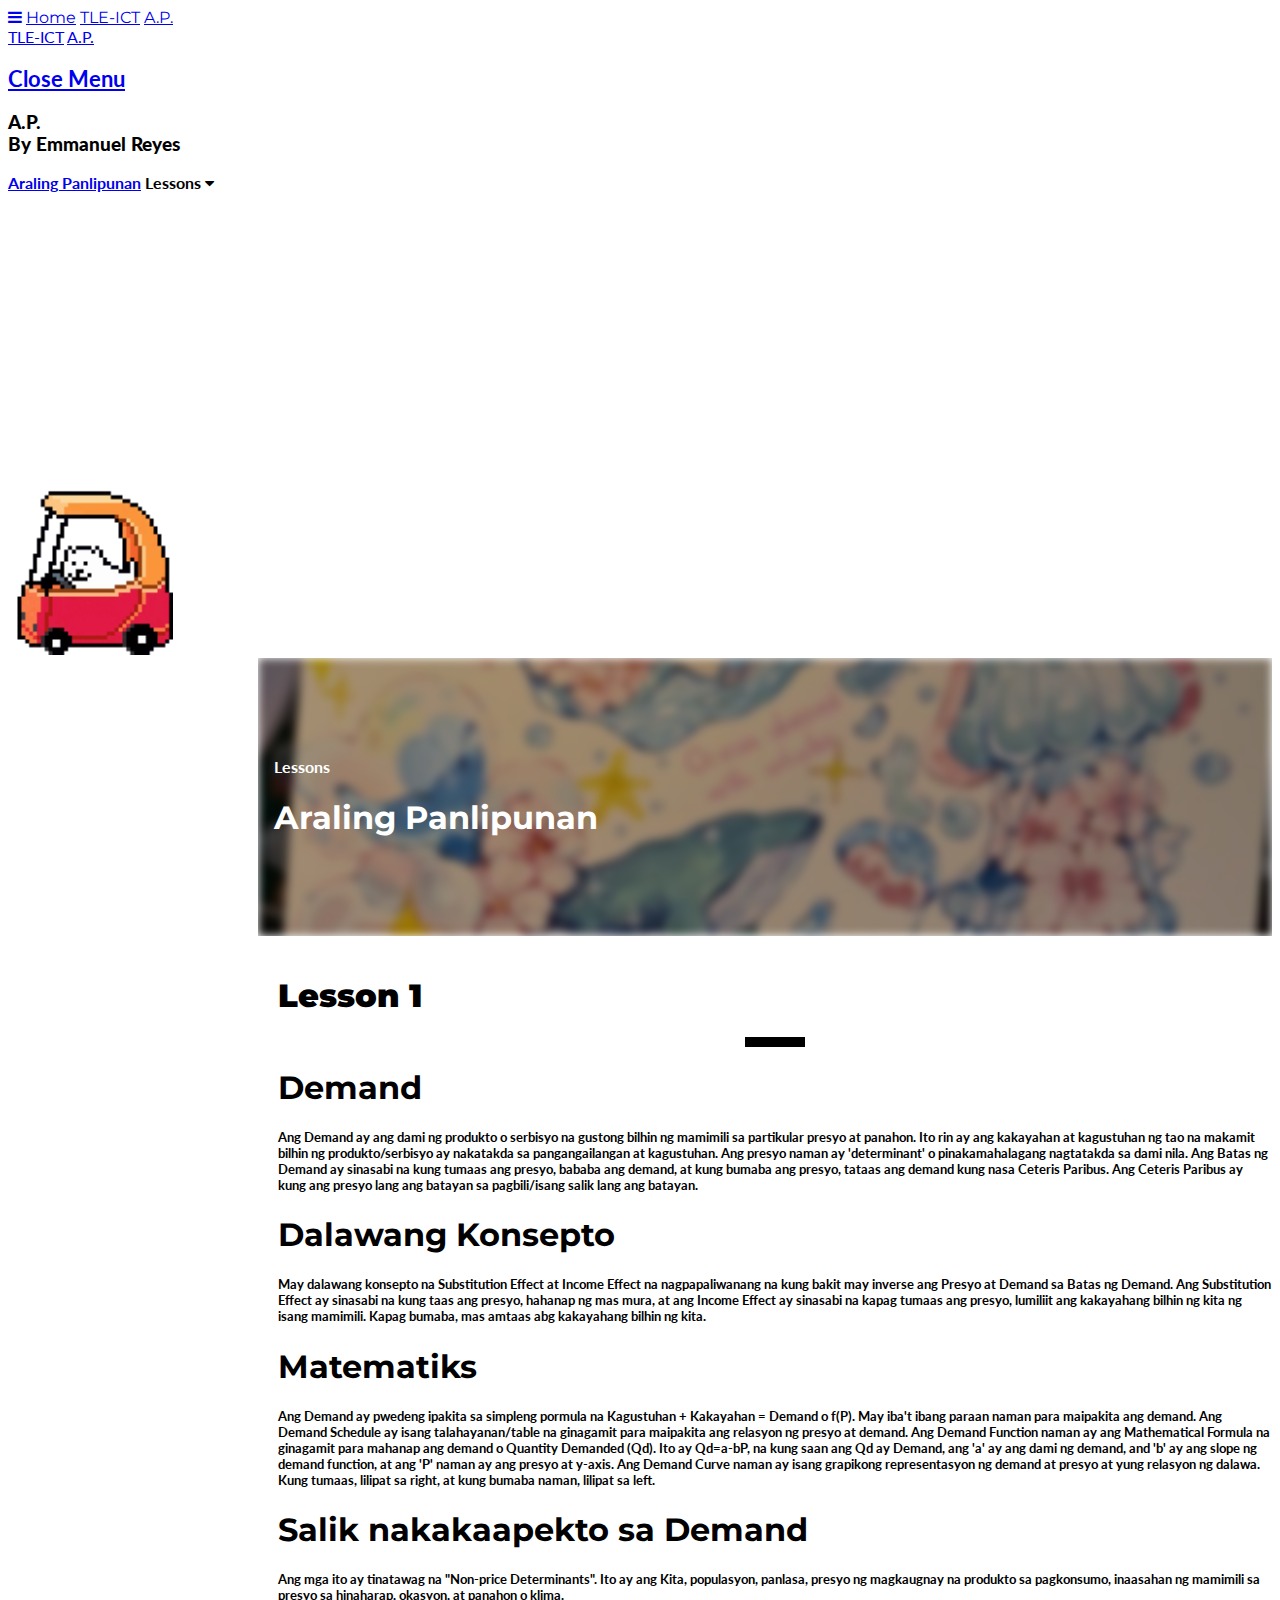
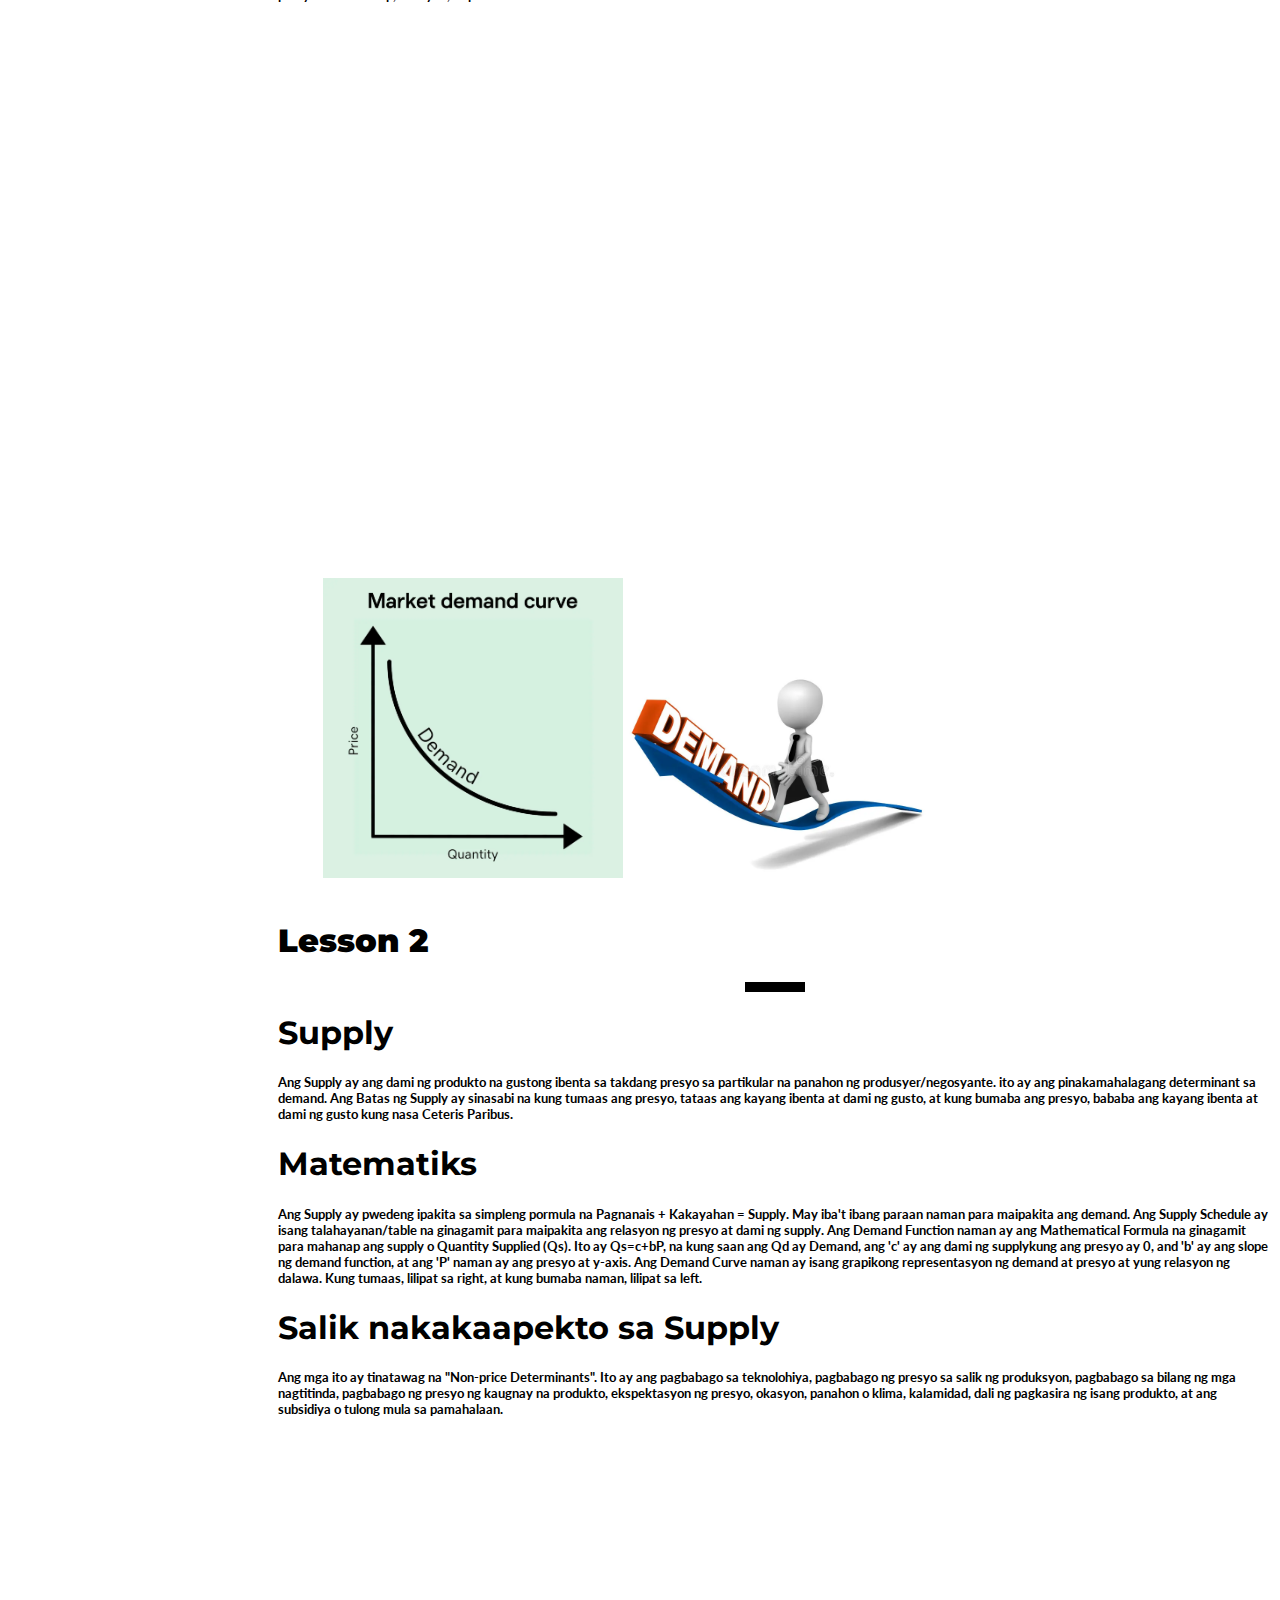
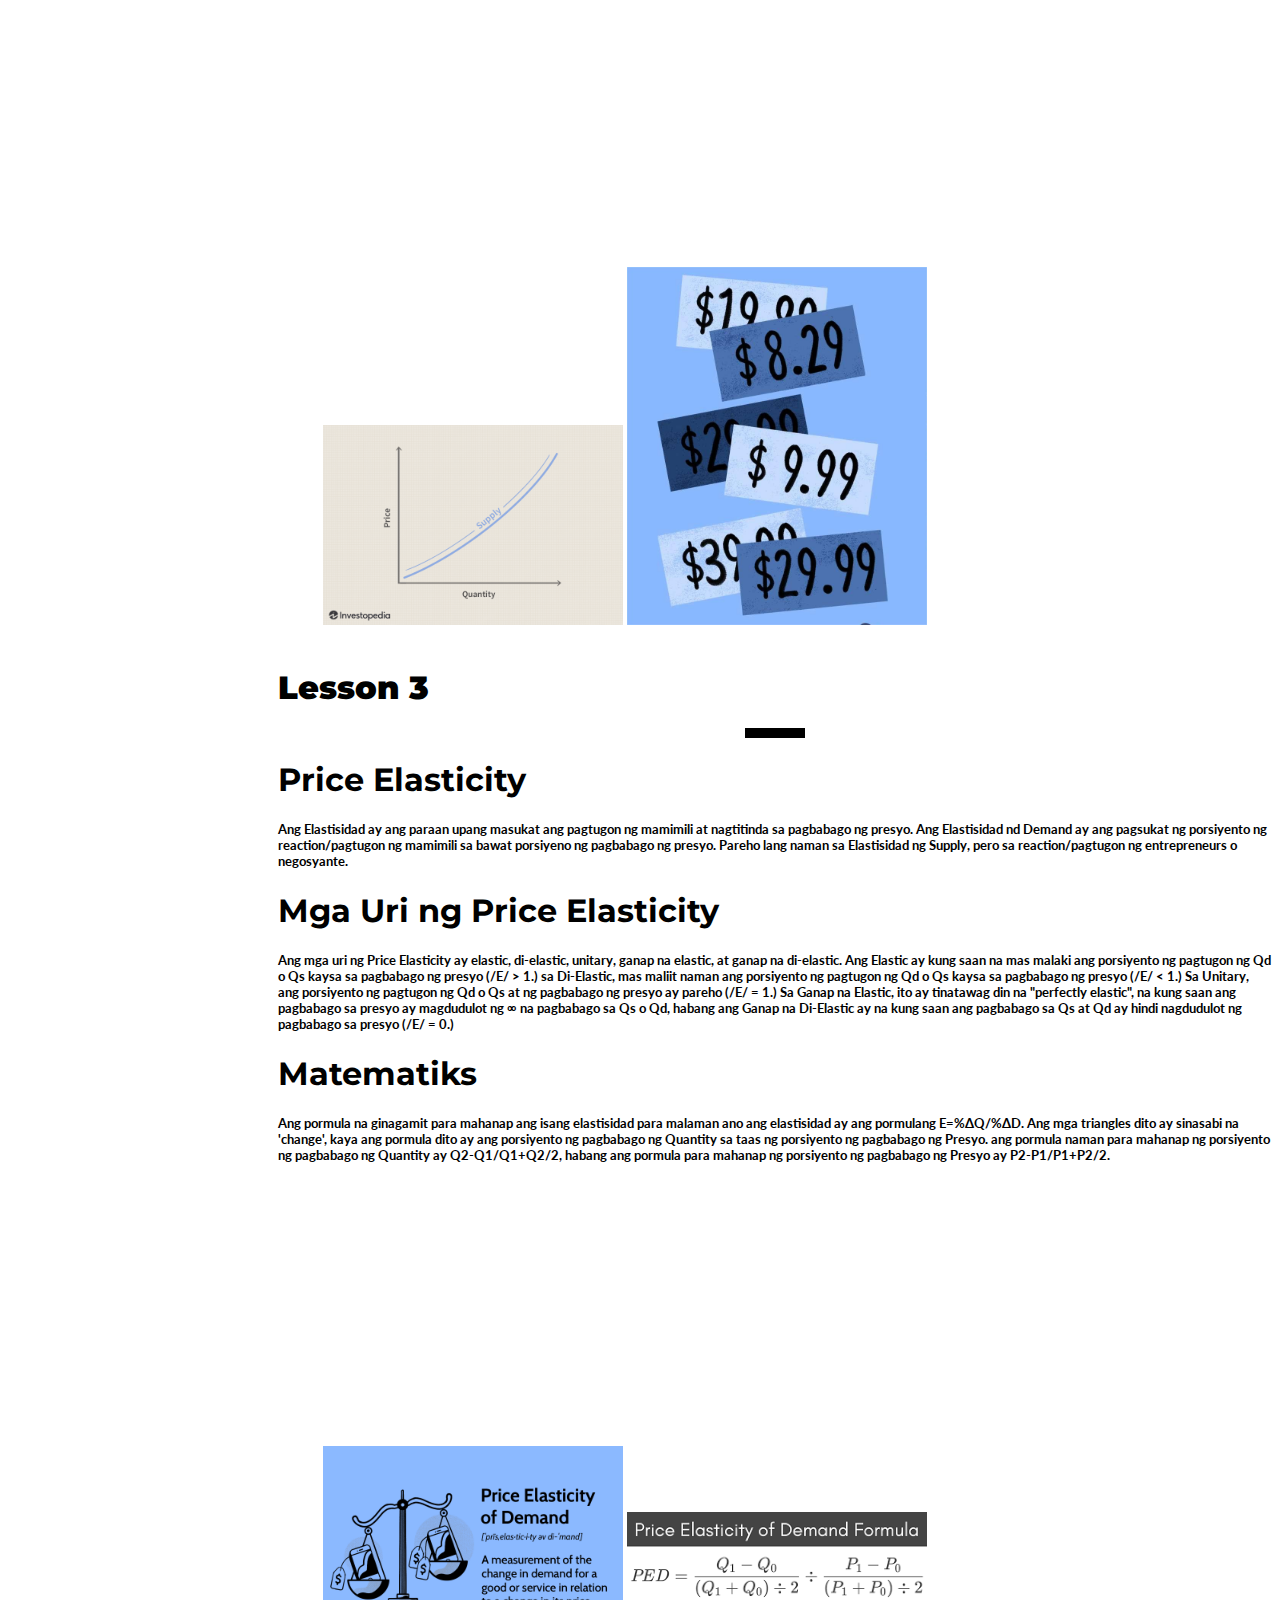
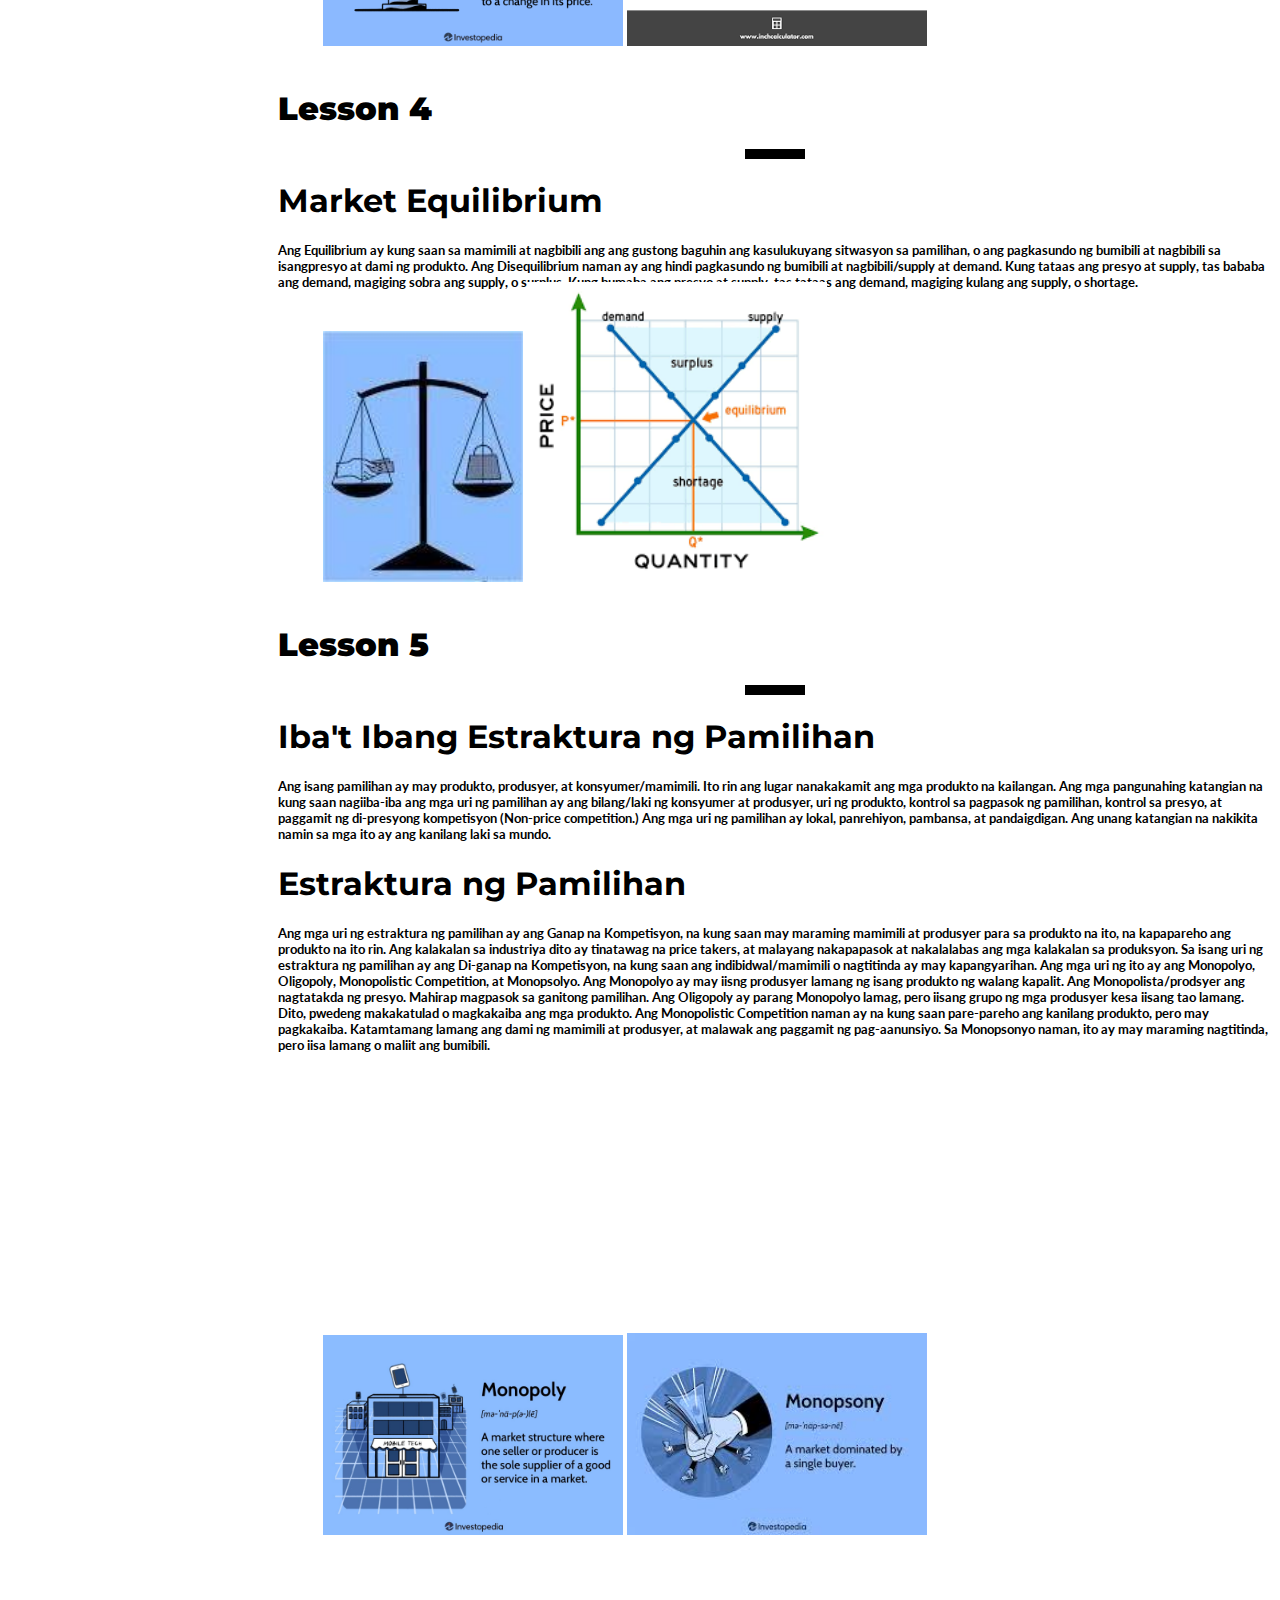
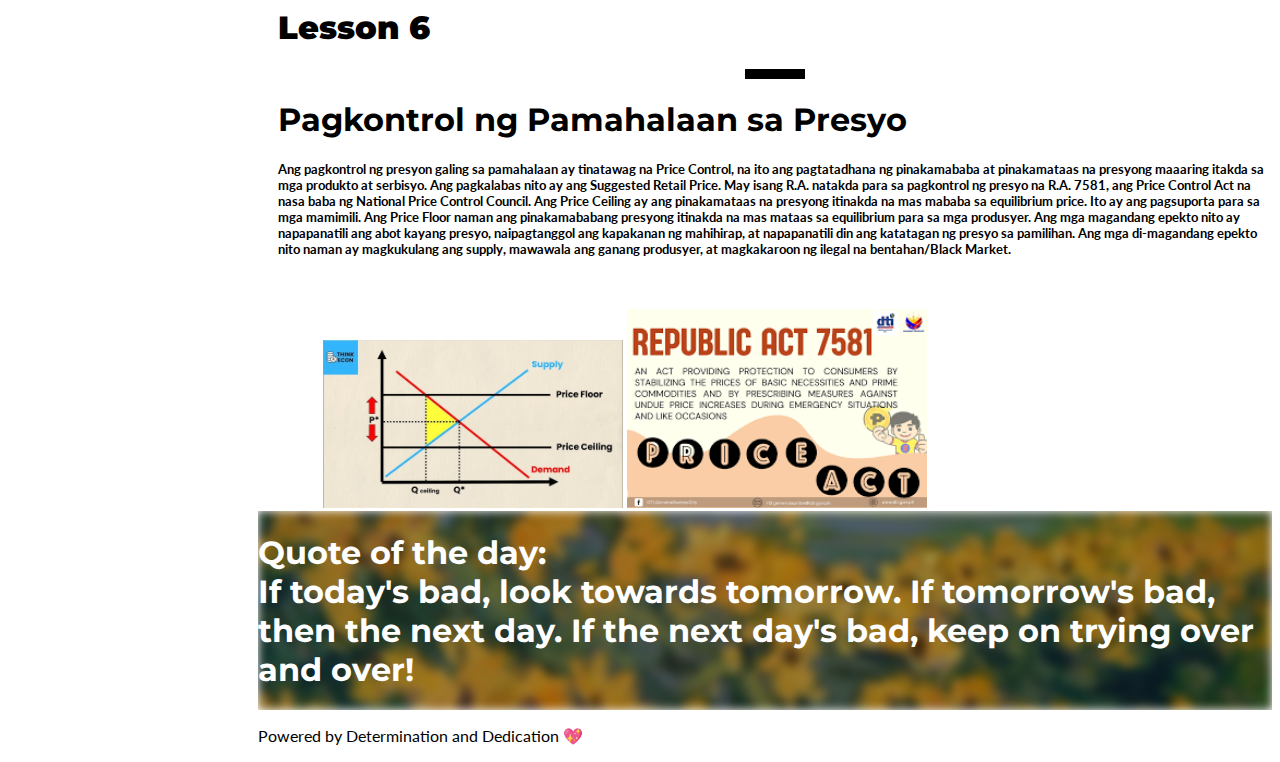
<file: A.P..html>
<!DOCTYPE html>
<html lang="en">
<head>
<title>✧A.P.</title>
<meta charset="UTF-8">
<meta name="viewport" content="width=device-width, initial-scale=1.0, maximum-scale=1.0, user-scalable=no, shrink-to-fit=no"> 
<link rel="icon" href="favicon.ico" type="image/x-icon">
<link rel="stylesheet" href="hero-header.css">
<link rel="stylesheet" href="https://www.w3schools.com/w3css/5/w3.css">
<link rel="stylesheet" href="https://fonts.googleapis.com/css?family=Lato">
<link rel="stylesheet" href="https://fonts.googleapis.com/css?family=Montserrat">
<link rel="stylesheet" href="https://cdnjs.cloudflare.com/ajax/libs/font-awesome/4.7.0/css/font-awesome.min.css">
<style>
body,h1,h2,h3,h4,h5,h6 {font-family: "Lato", sans-serif}
.w3-bar,h1,button {
  font-family: "Montserrat", sans-serif
}
.fa-anchor,.fa-coffee {
  font-size:200px
}
</style>
</head>
<body>

<!-- Navbar -->
<div class="w3-top" style="z-index:999;">
  <div class="w3-bar w3-black w3-card w3-large nav-center-override">
    <a class="w3-bar-item w3-button w3-hide-medium w3-hide-large w3-right w3-padding-large w3-hover-white w3-large" href="javascript:void(0);" onclick="myFunction()" title="Toggle Navigation Menu"><i class="fa fa-bars"></i></a>
    <a href="Mypersonalspace.html" class="w3-bar-item w3-button w3-hide-small w3-padding-large w3-hover-white">Home</a>
    <a href="TLE-ICT.html" class="w3-bar-item w3-button w3-hide-small w3-padding-large w3-hover-white">TLE-ICT</a>
    <a href="A.P..html" class="w3-bar-item w3-button w3-hide-small w3-padding-large w3-hover-white">A.P.</a>
  </div>

  <div id="navDemo" class="w3-bar-block w3-white w3-hide w3-hide-large w3-hide-medium w3-large">
    <a href="#" class="w3-bar-item w3-button w3-padding-large">TLE-ICT</a>
    <a href="#" class="w3-bar-item w3-button w3-padding-large">A.P.</a>
  </div>
</div>

<!-- Sidebar/menu -->
<nav class="w3-sidebar w3-black w3-collapse w3-top w3-large w3-padding" style="z-index:3;width:250px;font-weight:bold;" id="mySidebar"><br>
  <a href="javascript:void(0)" onclick="w3_close()" class="w3-button w3-hide-large w3-display-topleft" style="width:100%;font-size:22px">Close Menu</a>
  <div class="w3-container">
    <h3 class="w3-padding-64"><b>A.P.<br>By Emmanuel Reyes</b></h3>
  </div>
  <div class="w3-bar-block">
    <a href="#" onclick="w3_close()" class="w3-bar-item w3-button w3-hover-white">Araling Panlipunan</a>
    <input type="checkbox" id="events-toggle" class="css-toggle-input" hidden>
    <label for="events-toggle" class="w3-button w3-block w3-left-align w3-hover-white">
      Lessons <i class="fa fa-caret-down"></i>
    </label>
    <div id="Events" class="w3-bar-block w3-black w3-card css-accordion-content">
    <a href="#Lesson1" onclick="w3_close()" class="w3-bar-item w3-button w3-hover-white">Lesson 1</a>
    <a href="#Lesson2" onclick="w3_close()" class="w3-bar-item w3-button w3-hover-white">Lesson 2</a>
    <a href="#Lesson3" onclick="w3_close()" class="w3-bar-item w3-button w3-hover-white">Lesson 3</a>
    <a href="#Lesson4" onclick="w3_close()" class="w3-bar-item w3-button w3-hover-white">Lesson 4</a>
    <a href="#Lesson5" onclick="w3_close()" class="w3-bar-item w3-button w3-hover-white">Lesson 5</a>
    <a href="#Lesson6" onclick="w3_close()" class="w3-bar-item w3-button w3-hover-white">Lesson 6</a>
  </div>
  </div>
  <div class="w3-container w3-padding-32 w3-center">
    <img src="TobyCar.gif" alt="TobyCFox" style="width: 175px; margin-top: 270px; position:relative; left:-10px;">
  </div>
</nav>

<div style="margin-left:250px;">
<!-- Header -->
<header class="w3-container w3-center hero-header" style="padding:78px 16px;">
  <div class="blurred-bg-image"></div>
   <h4 class="w3-margin w3-animate-bottom" style="color:white;">Lessons</h4>
   <h1 class="w3-xxxlarge w3-animate-bottom" style="color:white;">Araling Panlipunan</h1>
</header>

<!--Main Content-->
<div style="margin-left:20px;">
<!-- Lesson 1 -->
  <div class="w3-container" style="margin-top:40px;" id="Lesson1">
    <h1 class="w3-jumbo"><b>Lesson 1</b></h1>
    <hr style="width:50px;border:5px solid black" class="w3-round">
  </div>
<div class="w3-row-padding w3-padding-64 w3-container">
  <div class="w3-content">
    <div class="w3-twothird">
      <h1>Demand</h1>
      <h5 class="w3-padding-16">Ang Demand ay ang dami ng produkto o serbisyo na gustong bilhin ng mamimili sa partikular presyo at panahon. Ito rin ay ang kakayahan at kagustuhan ng tao na makamit bilhin ng produkto/serbisyo ay nakatakda sa pangangailangan at kagustuhan. Ang presyo naman ay 'determinant' o pinakamahalagang nagtatakda sa dami nila. Ang Batas ng Demand ay sinasabi na kung tumaas ang presyo, bababa ang demand, at kung bumaba ang presyo, tataas ang demand kung nasa Ceteris Paribus. Ang Ceteris Paribus ay kung ang presyo lang ang batayan sa pagbili/isang salik lang ang batayan.</h5>
      <h1>Dalawang Konsepto</h1>
      <h5 class="w3-padding-16">May dalawang konsepto na Substitution Effect at Income Effect na nagpapaliwanang na kung bakit may inverse ang Presyo at Demand sa Batas ng Demand. Ang Substitution Effect ay sinasabi na kung taas ang presyo, hahanap ng mas mura, at ang Income Effect ay sinasabi na kapag tumaas ang presyo, lumiliit ang kakayahang bilhin ng kita ng isang mamimili. Kapag bumaba, mas amtaas abg kakayahang bilhin ng kita.</h5>
      <h1>Matematiks</h1>
      <h5 class="w3-padding-16">Ang Demand ay pwedeng ipakita sa simpleng pormula na Kagustuhan + Kakayahan = Demand o f(P). May iba't ibang paraan naman para maipakita ang demand. Ang Demand Schedule ay isang talahayanan/table na ginagamit para maipakita ang relasyon ng presyo at demand. Ang Demand Function naman ay ang Mathematical Formula na ginagamit para mahanap ang demand o Quantity Demanded (Qd). Ito ay Qd=a-bP, na kung saan ang Qd ay Demand, ang 'a' ay ang dami ng demand, and 'b' ay ang slope ng demand function, at ang 'P' naman ay ang presyo at y-axis. Ang Demand Curve naman ay isang grapikong representasyon ng demand at presyo at yung relasyon ng dalawa. Kung tumaas, lilipat sa right, at kung bumaba naman, lilipat sa left.</h5>
      <h1>Salik nakakaapekto sa Demand</h1>
      <h5 class="w3-padding-16">Ang mga ito ay tinatawag na "Non-price Determinants". Ito ay ang Kita, populasyon, panlasa, presyo ng magkaugnay na produkto sa pagkonsumo, inaasahan ng mamimili sa presyo sa hinaharap, okasyon, at panahon o klima.</h5>
    </div>
    <div class="w3-third w3-center" style="margin-top:250px;">
      <img src="DemandCurve.jpg" alt="Pic of myself :3" width="300px" style="margin-top:-200px;position: relative; left: 45px;" class="image-in-front">
      <img src="Demand.jpg" alt="Pic of myself :3" width="300px" style="margin-top:400px;position: relative; left: 45px;">
    </div>
  </div>
</div>

<!-- Lesson 2 -->
  <div class="w3-container w3-light-grey " style="margin-top:40px;" id="Lesson2">
    <h1 class="w3-jumbo"><b>Lesson 2</b></h1>
    <hr style="width:50px;border:5px solid black" class="w3-round">
  </div>
<div class="w3-row-padding w3-light-grey w3-padding-64 w3-container">
  <div class="w3-content">
    <div class="w3-twothird">
      <h1>Supply</h1>
      <h5 class="w3-padding-16">Ang Supply ay ang dami ng produkto na gustong ibenta sa takdang presyo sa partikular na panahon ng produsyer/negosyante. ito ay ang pinakamahalagang determinant sa demand. Ang Batas ng Supply ay sinasabi na kung tumaas ang presyo, tataas ang kayang ibenta at dami ng gusto, at kung bumaba ang presyo, bababa ang kayang ibenta at dami ng gusto kung nasa Ceteris Paribus.</h5>
      <h1>Matematiks</h1>
      <h5 class="w3-padding-16">Ang Supply ay pwedeng ipakita sa simpleng pormula na Pagnanais + Kakayahan = Supply. May iba't ibang paraan naman para maipakita ang demand. Ang Supply Schedule ay isang talahayanan/table na ginagamit para maipakita ang relasyon ng presyo at dami ng supply. Ang Demand Function naman ay ang Mathematical Formula na ginagamit para mahanap ang supply o Quantity Supplied (Qs). Ito ay Qs=c+bP, na kung saan ang Qd ay Demand, ang 'c' ay ang dami ng supplykung ang presyo ay 0, and 'b' ay ang slope ng demand function, at ang 'P' naman ay ang presyo at y-axis. Ang Demand Curve naman ay isang grapikong representasyon ng demand at presyo at yung relasyon ng dalawa. Kung tumaas, lilipat sa right, at kung bumaba naman, lilipat sa left.</h5>
      <h1>Salik nakakaapekto sa Supply</h1>
      <h5 class="w3-padding-16">Ang mga ito ay tinatawag na "Non-price Determinants". Ito ay ang pagbabago sa teknolohiya, pagbabago ng presyo sa salik ng produksyon, pagbabago sa bilang ng mga nagtitinda, pagbabago ng presyo ng kaugnay na produkto, ekspektasyon ng presyo, okasyon, panahon o klima, kalamidad, dali ng pagkasira ng isang produkto, at ang subsidiya o tulong mula sa pamahalaan.</h5>
    </div>
    <div class="w3-third w3-center" style="margin-top:250px;">
      <img src="SupplyCurve.jpg" alt="Pic of myself :3" width="300px" style="margin-top:-200px;position: relative; left: 45px;" class="image-in-front">
      <img src="Supply.jpg" alt="Pic of myself :3" width="300px" style="margin-top:200px;position: relative; left: 45px;">
    </div>
  </div>
</div>

<!-- Lesson 3 -->
  <div class="w3-container" style="margin-top:40px;" id="Lesson3">
    <h1 class="w3-jumbo"><b>Lesson 3</b></h1>
    <hr style="width:50px;border:5px solid black" class="w3-round">
  </div>
<div class="w3-row-padding w3-padding-64 w3-container">
  <div class="w3-content">
    <div class="w3-twothird">
      <h1>Price Elasticity</h1>
      <h5 class="w3-padding-16">Ang Elastisidad ay ang paraan upang masukat ang pagtugon ng mamimili at nagtitinda sa pagbabago ng presyo. Ang Elastisidad nd Demand ay ang pagsukat ng porsiyento ng reaction/pagtugon ng mamimili sa bawat porsiyeno ng pagbabago ng presyo. Pareho lang naman sa Elastisidad ng Supply, pero sa reaction/pagtugon ng entrepreneurs o negosyante.</h5>
      <h1>Mga Uri ng Price Elasticity</h1>
      <h5 class="w3-padding-16">Ang mga uri ng Price Elasticity ay elastic, di-elastic, unitary, ganap na elastic, at ganap na di-elastic. Ang Elastic ay kung saan na mas malaki ang porsiyento ng pagtugon ng Qd o Qs kaysa sa pagbabago ng presyo (/E/ > 1.) sa Di-Elastic, mas maliit naman ang porsiyento ng pagtugon ng Qd o Qs kaysa sa pagbabago ng presyo (/E/ < 1.) Sa Unitary, ang porsiyento ng pagtugon ng Qd o Qs at ng pagbabago ng presyo ay pareho (/E/ = 1.) Sa Ganap na Elastic, ito ay tinatawag din na "perfectly elastic", na kung saan ang pagbabago sa presyo ay magdudulot ng ∞ na pagbabago sa Qs o Qd, habang ang Ganap na Di-Elastic ay na kung saan ang pagbabago sa Qs at Qd ay hindi nagdudulot ng pagbabago sa presyo (/E/ = 0.)</h5>
      <h1>Matematiks</h1>
      <h5 class="w3-padding-16">Ang pormula na ginagamit para mahanap ang isang elastisidad para malaman ano ang elastisidad ay ang pormulang E=%ΔQ/%ΔD. Ang mga triangles dito ay sinasabi na 'change', kaya ang pormula dito ay ang porsiyento ng pagbabago ng Quantity sa taas ng porsiyento ng pagbabago ng Presyo. ang pormula naman para mahanap ng porsiyento ng pagbabago ng Quantity ay Q2-Q1/Q1+Q2/2, habang ang pormula para mahanap ng porsiyento ng pagbabago ng Presyo ay P2-P1/P1+P2/2.</h5>
    </div>
    <div class="w3-third w3-center" style="margin-top:-40px;">
      <img src="Elasticity.jpg" alt="Pic of myself :3" width="300px" style="margin-top:300px;position: relative; left: 45px;" class="image-in-front">
      <img src="ElasticityFormula.jpg" alt="Pic of myself :3" width="300px" style="margin-top:10px;position: relative; left: 45px;">
    </div>
  </div>
</div>

<!-- Lesson 4 -->
  <div class="w3-container w3-light-grey" style="margin-top:40px;" id="Lesson4">
    <h1 class="w3-jumbo"><b>Lesson 4</b></h1>
    <hr style="width:50px;border:5px solid black" class="w3-round">
  </div>
<div class="w3-row-padding w3-light-grey w3-padding-64 w3-container">
  <div class="w3-content">
    <div class="w3-twothird">
      <h1>Market Equilibrium</h1>
      <h5 class="w3-padding-16">Ang Equilibrium ay kung saan sa mamimili at nagbibili ang ang gustong baguhin ang kasulukuyang sitwasyon sa pamilihan, o ang pagkasundo ng bumibili at nagbibili sa isangpresyo at dami ng produkto. Ang Disequilibrium naman ay ang hindi pagkasundo ng bumibili at nagbibili/supply at demand. Kung tataas ang presyo at supply, tas bababa ang demand, magiging sobra ang supply, o surplus. Kung bumaba ang presyo at supply, tas tataas ang demand, magiging kulang ang supply, o shortage.</h5>
    </div>
    <div class="w3-third w3-center" style="margin-top:-40px;">
      <img src="Equal.jpg" alt="Pic of myself :3" width="200px" style="margin-top:-100px;position: relative; left: 45px;" class="image-in-front">
      <img src="Equilibrium.jpg" alt="Pic of myself :3" width="300px" style="margin-top:10px;position: relative; left: 45px;">
    </div>
  </div>
</div>

<!-- Lesson 5 -->
  <div class="w3-container" style="margin-top:40px;" id="Lesson5">
    <h1 class="w3-jumbo"><b>Lesson 5</b></h1>
    <hr style="width:50px;border:5px solid black" class="w3-round">
  </div>
<div class="w3-row-padding w3-padding-64 w3-container">
  <div class="w3-content">
    <div class="w3-twothird">
      <h1>Iba't Ibang Estraktura ng Pamilihan</h1>
      <h5 class="w3-padding-16">Ang isang pamilihan ay may produkto, produsyer, at konsyumer/mamimili. Ito rin ang lugar nanakakamit ang mga produkto na kailangan. Ang mga pangunahing katangian na kung saan nagiiba-iba ang mga uri ng pamilihan ay ang bilang/laki ng konsyumer at produsyer, uri ng produkto, kontrol sa pagpasok ng pamilihan, kontrol sa presyo, at paggamit ng di-presyong kompetisyon (Non-price competition.) Ang mga uri ng pamilihan ay lokal, panrehiyon, pambansa, at pandaigdigan. Ang unang katangian na nakikita namin sa mga ito ay ang kanilang laki sa mundo.</h5>
      <h1>Estraktura ng Pamilihan</h1>
      <h5 class="w3-padding-16">Ang mga uri ng estraktura ng pamilihan ay ang Ganap na Kompetisyon, na kung saan may maraming mamimili at produsyer para sa produkto na ito, na kapapareho ang produkto na ito rin. Ang kalakalan sa industriya dito ay tinatawag na price takers, at malayang nakapapasok at nakalalabas ang mga kalakalan sa produksyon. Sa isang uri ng estraktura ng pamilihan ay ang Di-ganap na Kompetisyon, na kung saan ang indibidwal/mamimili o nagtitinda ay may kapangyarihan. Ang mga uri ng ito ay ang Monopolyo, Oligopoly, Monopolistic Competition, at Monopsolyo. Ang Monopolyo ay may iisng produsyer lamang ng isang produkto ng walang kapalit. Ang Monopolista/prodsyer ang nagtatakda ng presyo. Mahirap magpasok sa ganitong pamilihan. Ang Oligopoly ay parang Monopolyo lamag, pero iisang grupo ng mga produsyer kesa iisang tao lamang. Dito, pwedeng makakatulad o magkakaiba ang mga produkto. Ang Monopolistic Competition naman ay na kung saan pare-pareho ang kanilang produkto, pero may pagkakaiba. Katamtamang lamang ang dami ng mamimili at produsyer, at malawak ang paggamit ng pag-aanunsiyo. Sa Monopsonyo naman, ito ay may maraming nagtitinda, pero iisa lamang o maliit ang bumibili.</h5>
    </div>
    <div class="w3-third w3-center" style="margin-top:-40px;">
      <img src="Monopoly.jpg" alt="Pic of myself :3" width="300px" style="margin-top:300px;position: relative; left: 45px;" class="image-in-front">
      <img src="Monopsony.jpg" alt="Pic of myself :3" width="300px" style="margin-top:10px;position: relative; left: 45px;">
    </div>
  </div>
</div>

<!-- Lesson 6 -->
  <div class="w3-container w3-light-grey" style="margin-top:70px;" id="Lesson6">
    <h1 class="w3-jumbo"><b>Lesson 6</b></h1>
    <hr style="width:50px;border:5px solid black" class="w3-round">
  </div>
<div class="w3-row-padding w3-light-grey w3-padding-64 w3-container">
  <div class="w3-content">
    <div class="w3-twothird">
      <h1>Pagkontrol ng Pamahalaan sa Presyo</h1>
      <h5 class="w3-padding-16">Ang pagkontrol ng presyon galing sa pamahalaan ay tinatawag na Price Control, na ito ang pagtatadhana ng pinakamababa at pinakamataas na presyong maaaring itakda sa mga produkto at serbisyo. Ang pagkalabas nito ay ang Suggested Retail Price. May isang R.A. natakda para sa pagkontrol ng presyo na R.A. 7581, ang Price Control Act na nasa baba ng National Price Control Council. Ang Price Ceiling ay ang pinakamataas na presyong itinakda na mas mababa sa equilibrium price. Ito ay ang pagsuporta para sa mga mamimili. Ang Price Floor naman ang pinakamababang presyong itinakda na mas mataas sa equilibrium para sa mga produsyer. Ang mga magandang epekto nito ay napapanatili ang abot kayang presyo, naipagtanggol ang kapakanan ng mahihirap, at napapanatili din ang katatagan ng presyo sa pamilihan. Ang mga di-magandang epekto nito naman ay magkukulang ang supply, mawawala ang ganang produsyer, at magkakaroon ng ilegal na bentahan/Black Market.</h5>
    </div>
    <div class="w3-third w3-center" style="margin-top:-40px;">
      <img src="PriceControl.jpg" alt="Pic of myself :3" width="300px" style="margin-top:100px;position: relative; left: 45px;" class="image-in-front">
      <img src="7581.jpg" alt="Pic of myself :3" width="300px" style="margin-top:10px;position: relative; left: 45px;">
    </div>
  </div>
</div>

</div>

<!--Quote above footer-->
<div class="w3-container w3-center hero-footer w3-padding-64">
  <div class="yellow-blur-image"></div>
    <h1 class="w3-margin w3-xlarge" style="color:white;">Quote of the day: <br>
If today's bad, look towards tomorrow. If tomorrow's bad, then the next day. If the next day's bad, keep on trying over and over!</h1>
</div>

<!-- Footer -->
<footer class="w3-container w3-padding-32 w3-center w3-black w3-opacity" >  
   <p>Powered by Determination and Dedication 💖</p>
</footer>
</div>

</body>
</html>
</file>
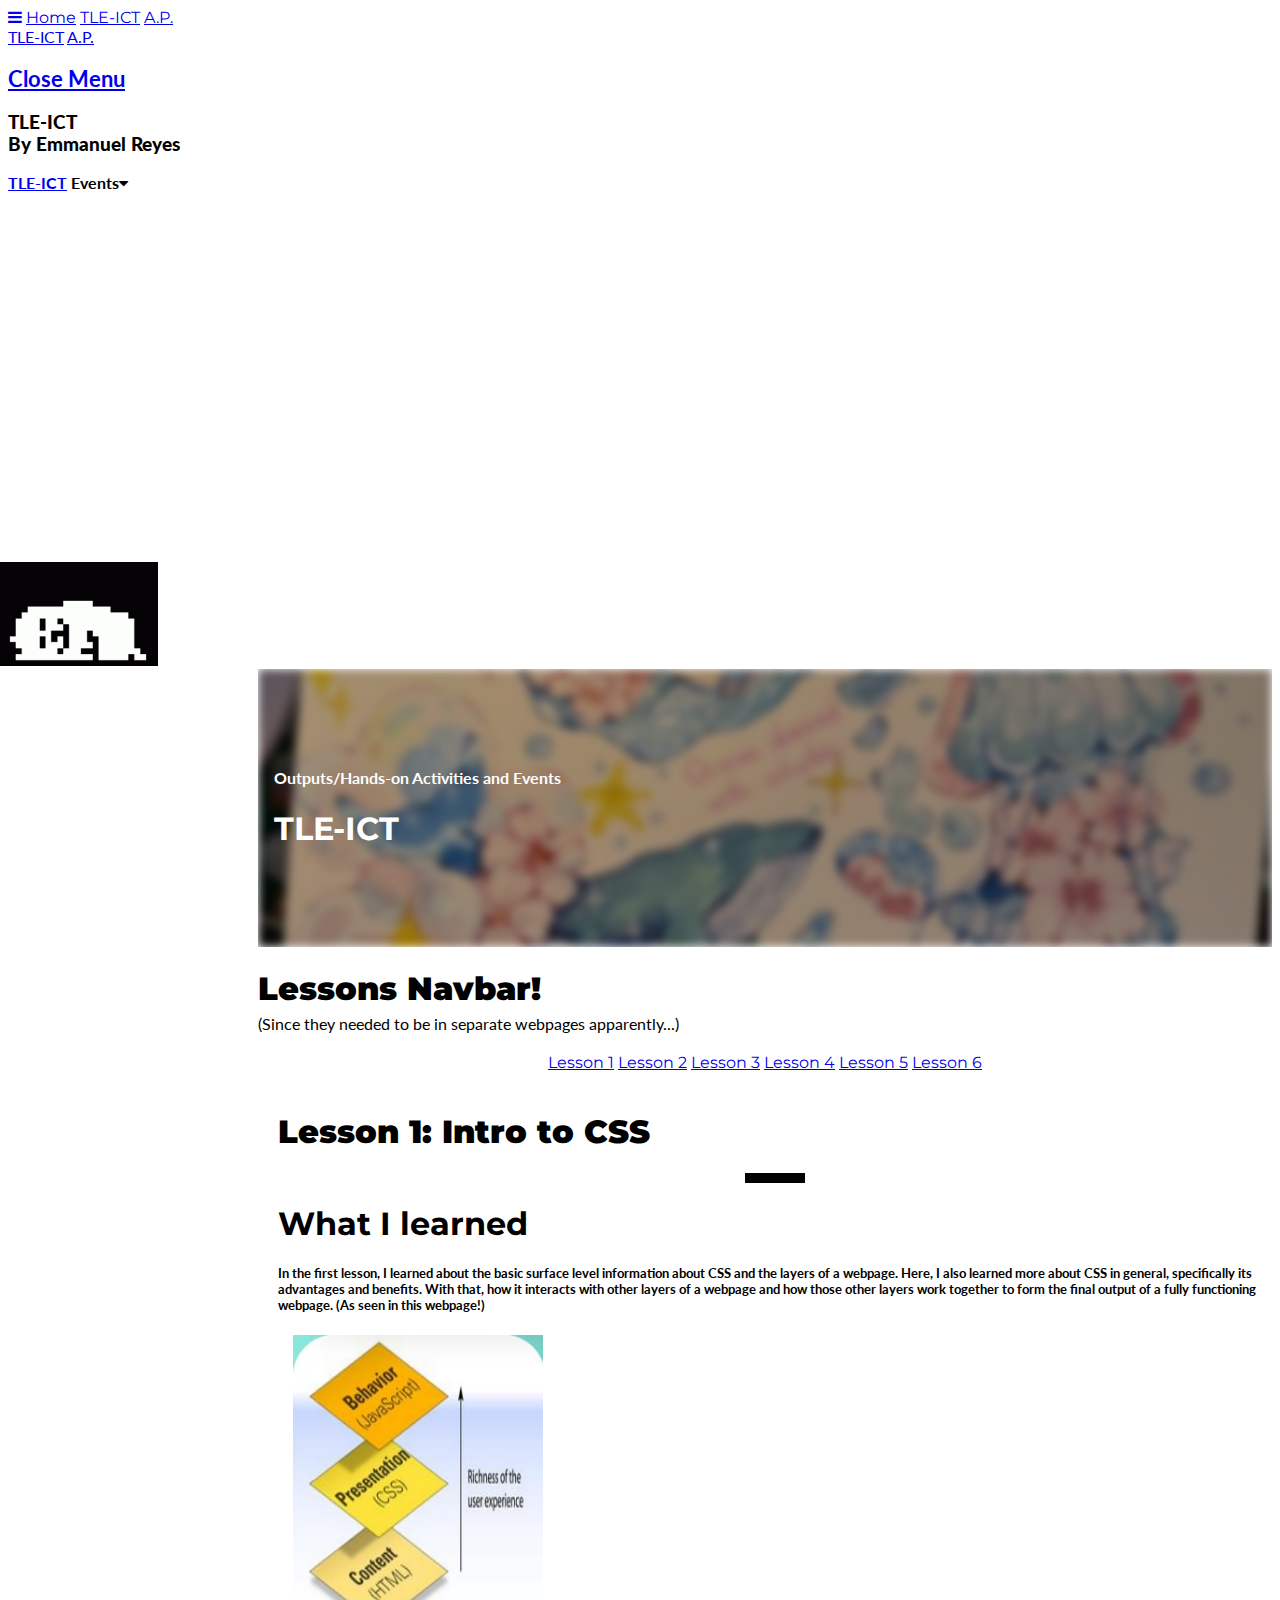
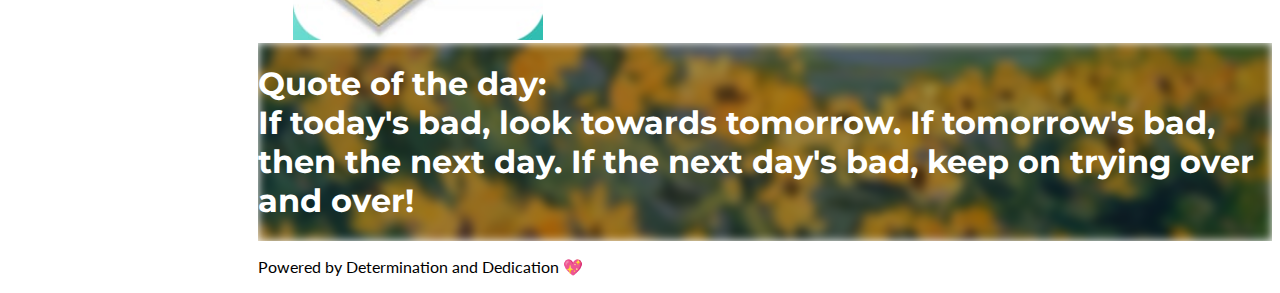
<file: Lesson1.html>
<!DOCTYPE html>
<html lang="en">
<head>
<title>✧TLE-ICT</title>
<meta charset="UTF-8">
<meta name="viewport" content="width=device-width, initial-scale=1.0, maximum-scale=1.0, user-scalable=no, shrink-to-fit=no"> 
<link rel="icon" href="favicon.ico" type="image/x-icon">
<link rel="stylesheet" href="hero-header.css">
<link rel="stylesheet" href="https://www.w3schools.com/w3css/5/w3.css">
<link rel="stylesheet" href="https://fonts.googleapis.com/css?family=Lato">
<link rel="stylesheet" href="https://fonts.googleapis.com/css?family=Montserrat">
<link rel="stylesheet" href="https://cdnjs.cloudflare.com/ajax/libs/font-awesome/4.7.0/css/font-awesome.min.css">
<style type="text/css">
body,h1,h2,h3,h4,h5,h6 {font-family: "Lato", sans-serif}
.w3-bar,h1,button {
  font-family: "Montserrat", sans-serif
}
.fa-anchor,.fa-coffee {
  font-size:200px
}
</style>
</head>
<body>

<!-- Navbar -->
<div class="w3-top" style="z-index:4;">
  <div class="w3-bar w3-black w3-card w3-large nav-center-override">
    <a class="w3-bar-item w3-button w3-hide-medium w3-hide-large w3-right w3-padding-large w3-hover-white w3-large" href="javascript:void(0);" onclick="myFunction()" title="Toggle Navigation Menu"><i class="fa fa-bars"></i></a>
    <a href="Mypersonalspace.html" class="w3-bar-item w3-button w3-hide-small w3-padding-large w3-hover-white">Home</a>
    <a href="TLE-ICT.html" class="w3-bar-item w3-button w3-hide-small w3-padding-large w3-hover-white">TLE-ICT</a>
    <a href="A.P..html" class="w3-bar-item w3-button w3-hide-small w3-padding-large w3-hover-white">A.P.</a>
  </div>

  <div id="navDemo" class="w3-bar-block w3-white w3-hide w3-hide-large w3-hide-medium w3-large">
    <a href="#" class="w3-bar-item w3-button w3-padding-large">TLE-ICT</a>
    <a href="#" class="w3-bar-item w3-button w3-padding-large">A.P.</a>
  </div>
</div>

<!-- Sidebar/menu -->
<nav class="w3-sidebar w3-black w3-collapse w3-top w3-large w3-padding" style="z-index:3;width:250px;font-weight:bold;" id="mySidebar"><br>
  <a href="javascript:void(0)" onclick="w3_close()" class="w3-button w3-hide-large w3-display-topleft" style="width:100%;font-size:22px">Close Menu</a>
  <div class="w3-container">
    <h3 class="w3-padding-64"><b>TLE-ICT<br>By Emmanuel Reyes</b></h3>
  </div>
  
  <div class="w3-bar-block">
    <a href="TLE-ICT.html" onclick="w3_close()" class="w3-bar-item w3-button w3-hover-white">TLE-ICT</a>
    
    <input type="checkbox" id="events-toggle" class="css-toggle-input" hidden>
    <label for="events-toggle" class="w3-button w3-block w3-left-align w3-hover-white">
      Events<i class="fa fa-caret-down"></i>
    </label>
    
    <div id="Events" class="w3-bar-block w3-black w3-card css-accordion-content">
      <a href="TLE-ICT.html #BNW" onclick="w3_close()" class="w3-bar-item w3-button w3-hover-white">Buwan Ng Wika</a>
      <a href="TLE-ICT.html #Int" onclick="w3_close()" class="w3-bar-item w3-button w3-hover-white">Intrams</a>
      <a href="TLE-ICT.html #Sci" onclick="w3_close()" class="w3-bar-item w3-button w3-hover-white">Sci. Month</a>
      <a href="TLE-ICT.html #APM" onclick="w3_close()" class="w3-bar-item w3-button w3-hover-white">A.P. Month</a>
      <a href="TLE-ICT.html #TeD" onclick="w3_close()" class="w3-bar-item w3-button w3-hover-white">Teachers Day</a>
      <a href="TLE-ICT.html #ClM" onclick="w3_close()" class="w3-bar-item w3-button w3-hover-white">Cluster Meet</a>
      <a href="TLE-ICT.html #ESP" onclick="w3_close()" class="w3-bar-item w3-button w3-hover-white">ESP Mass</a>
    </div>
  </div> 
  <div class="w3-container w3-padding-32 w3-center"> 
    <img src="TobySleep.gif" alt="TobyBFox" style="width:160px; margin-top: 370px; position:relative; left:-10px;">
  </div>
</nav>

<div style="margin-left:250px;">

<!-- Header -->
<header class="w3-container w3-center hero-header" style="padding:78px 16px;">
  <div class="blurred-bg-image"></div>
   <h4 class="w3-margin w3-animate-bottom" style="color:white;">Outputs/Hands-on Activities and Events</h4>
   <h1 class="w3-xxxlarge w3-animate-bottom" style="color:white;">TLE-ICT</h1>
</header>

<!--Lesson Section-->
<div class="w3-container w3-center" style="margin-top:15px;">
    <h1 class="w3-jumbo"><b>Lessons Navbar!</b></h1>
    <p class="w3-text-grey" style="margin-top:-15px;">(Since they needed to be in separate webpages apparently...)</p>
</div>
<div class="w3-center w3-bar w3-black w3-card w3-large" style="margin: 20px auto; max-width: 850px; text-align: center;">
  <a href="Lesson1.html" class="w3-button w3-padding-large w3-hover-white">Lesson 1</a>
  <a href="Lesson2.html" class="w3-button w3-padding-large w3-hover-white">Lesson 2</a>
  <a href="Lesson3.html" class="w3-button w3-padding-large w3-hover-white">Lesson 3</a>
  <a href="Lesson4.html" class="w3-button w3-padding-large w3-hover-white">Lesson 4</a>
  <a href="Lesson5.html" class="w3-button w3-padding-large w3-hover-white">Lesson 5</a>
  <a href="Lesson6.html" class="w3-button w3-padding-large w3-hover-white">Lesson 6</a>
</div>

<!--Main Content-->
<div style="margin-left:20px;">

<!-- Lesson 1 -->
  <div class="w3-container" style="margin-top:40px;">
    <h1 class="w3-jumbo"><b>Lesson 1: Intro to CSS</b></h1>
    <hr style="width:50px;border:5px solid black" class="w3-round">
  </div>
<div class="w3-row-padding w3-padding-64 w3-container">
  <div class="w3-content">
    <div class="w3-twothird">
      <h1>What I learned</h1>
      <h5 class="w3-padding-16">In the first lesson, I learned about the basic surface level information about CSS and the layers of a webpage. Here, I also learned more about CSS in general, specifically its advantages and benefits. With that, how it interacts with other layers of a webpage and how those other layers work together to form the final output of a fully functioning webpage. (As seen in this webpage!)</h5>
    </div>
    <div class="w3-third">
      <img src="LayersofWebpage.jpg" alt="Lesson 1 pic" width="250px" style="position: relative; left: 15px;">
    </div>
  </div>
</div>
</div>


<!--Quote above footer-->
<div class="w3-container w3-center hero-footer w3-padding-64">
  <div class="yellow-blur-image"></div>
    <h1 class="w3-margin w3-xlarge" style="color:white;">Quote of the day: <br>
If today's bad, look towards tomorrow. If tomorrow's bad, then the next day. If the next day's bad, keep on trying over and over!</h1>
</div>

<!-- Footer -->
<footer class="w3-container w3-padding-32 w3-center w3-black w3-opacity" >  
   <p>Powered by Determination and Dedication 💖</p>
</footer>
</div>

</body>
</html>
</file>
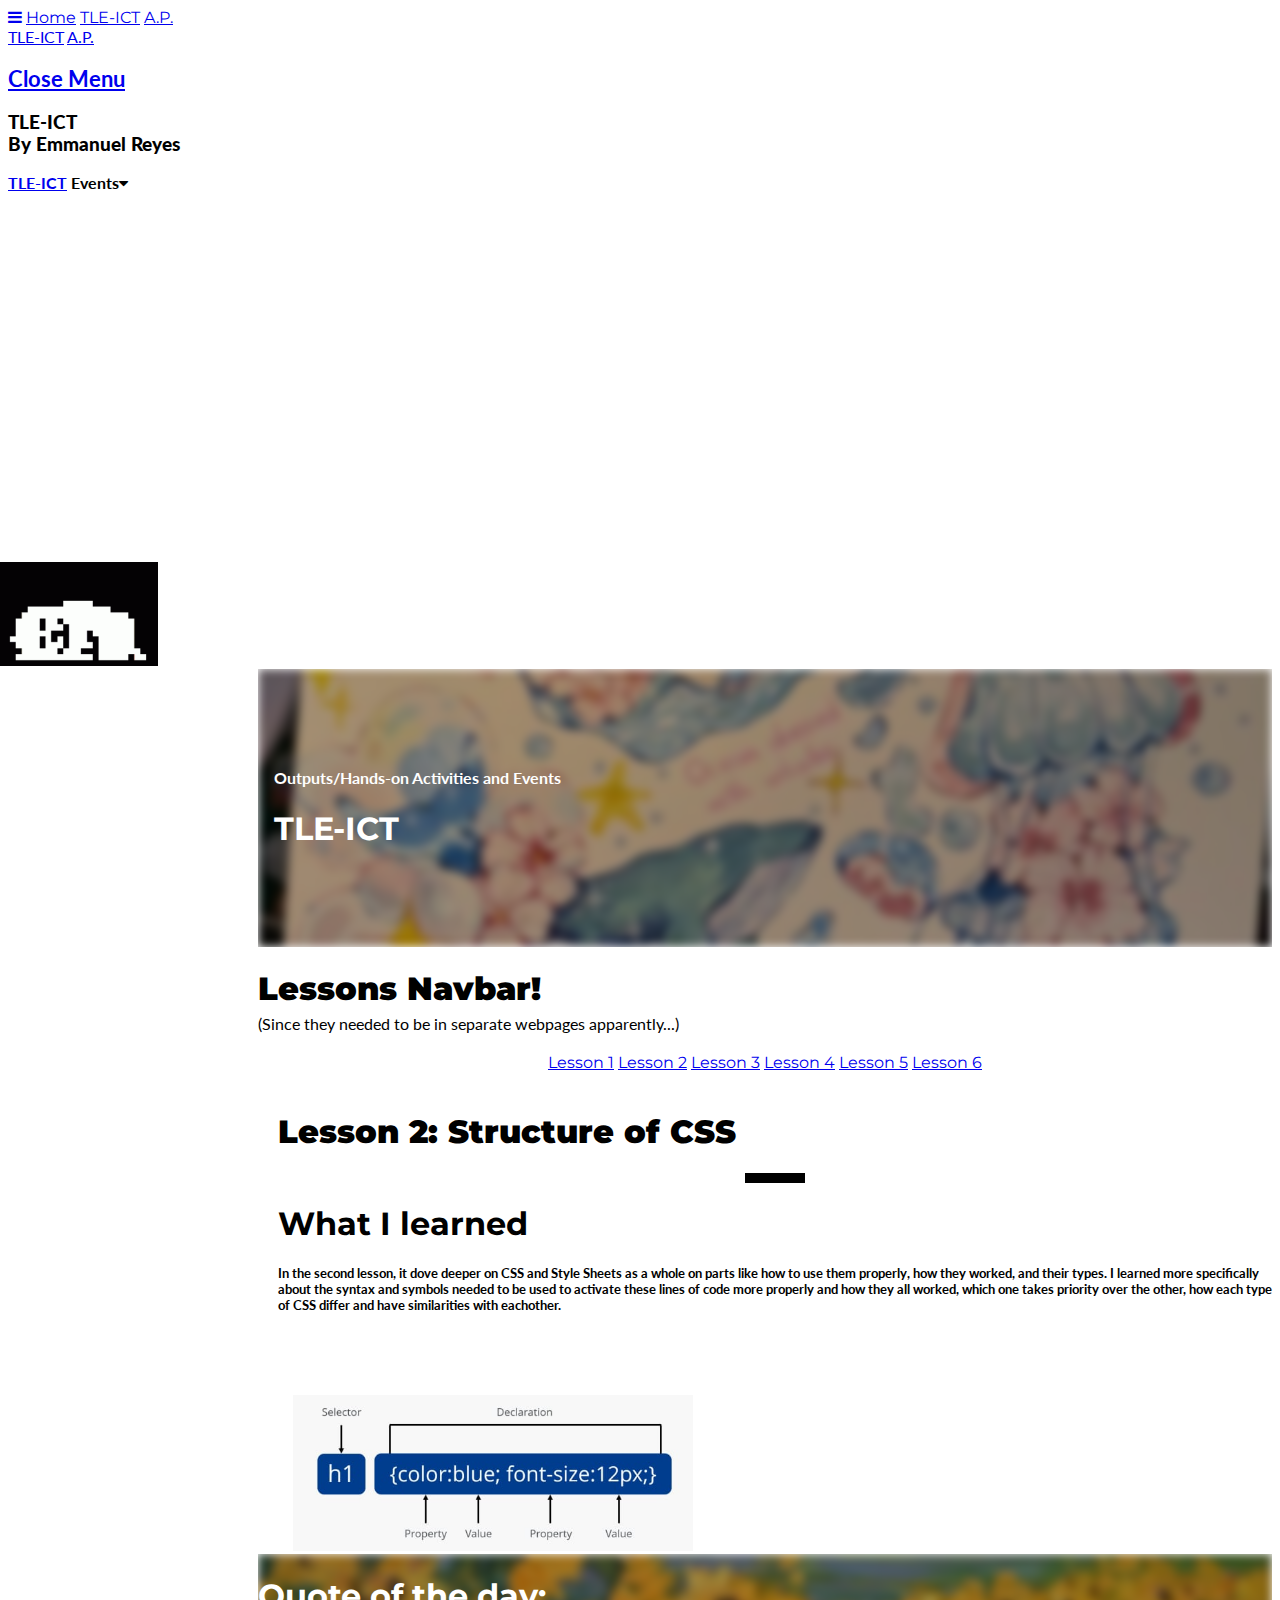
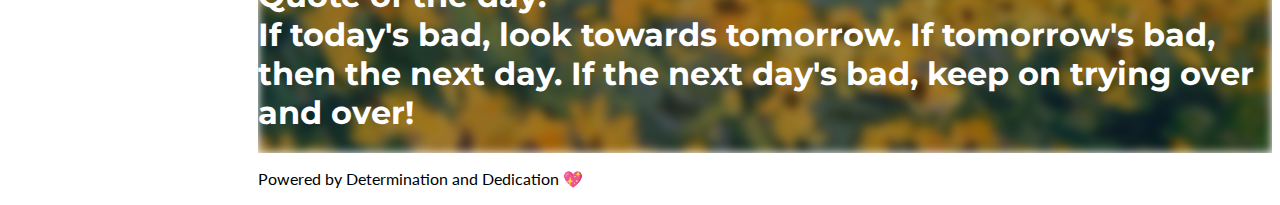
<file: Lesson2.html>
<!DOCTYPE html>
<html lang="en">
<head>
<title>✧TLE-ICT</title>
<meta charset="UTF-8">
<meta name="viewport" content="width=device-width, initial-scale=1.0, maximum-scale=1.0, user-scalable=no, shrink-to-fit=no"> 
<link rel="icon" href="favicon.ico" type="image/x-icon">
<link rel="stylesheet" href="hero-header.css">
<link rel="stylesheet" href="https://www.w3schools.com/w3css/5/w3.css">
<link rel="stylesheet" href="https://fonts.googleapis.com/css?family=Lato">
<link rel="stylesheet" href="https://fonts.googleapis.com/css?family=Montserrat">
<link rel="stylesheet" href="https://cdnjs.cloudflare.com/ajax/libs/font-awesome/4.7.0/css/font-awesome.min.css">
<style type="text/css">
body,h1,h2,h3,h4,h5,h6 {font-family: "Lato", sans-serif}
.w3-bar,h1,button {
  font-family: "Montserrat", sans-serif
}
.fa-anchor,.fa-coffee {
  font-size:200px
}
</style>
</head>
<body>

<!-- Navbar -->
<div class="w3-top" style="z-index:4;">
  <div class="w3-bar w3-black w3-card w3-large nav-center-override">
    <a class="w3-bar-item w3-button w3-hide-medium w3-hide-large w3-right w3-padding-large w3-hover-white w3-large" href="javascript:void(0);" onclick="myFunction()" title="Toggle Navigation Menu"><i class="fa fa-bars"></i></a>
    <a href="Mypersonalspace.html" class="w3-bar-item w3-button w3-hide-small w3-padding-large w3-hover-white">Home</a>
    <a href="TLE-ICT.html" class="w3-bar-item w3-button w3-hide-small w3-padding-large w3-hover-white">TLE-ICT</a>
    <a href="A.P..html" class="w3-bar-item w3-button w3-hide-small w3-padding-large w3-hover-white">A.P.</a>
  </div>

  <div id="navDemo" class="w3-bar-block w3-white w3-hide w3-hide-large w3-hide-medium w3-large">
    <a href="#" class="w3-bar-item w3-button w3-padding-large">TLE-ICT</a>
    <a href="#" class="w3-bar-item w3-button w3-padding-large">A.P.</a>
  </div>
</div>

<!-- Sidebar/menu -->
<nav class="w3-sidebar w3-black w3-collapse w3-top w3-large w3-padding" style="z-index:3;width:250px;font-weight:bold;" id="mySidebar"><br>
  <a href="javascript:void(0)" onclick="w3_close()" class="w3-button w3-hide-large w3-display-topleft" style="width:100%;font-size:22px">Close Menu</a>
  <div class="w3-container">
    <h3 class="w3-padding-64"><b>TLE-ICT<br>By Emmanuel Reyes</b></h3>
  </div>
  
  <div class="w3-bar-block">
    <a href="TLE-ICT.html" onclick="w3_close()" class="w3-bar-item w3-button w3-hover-white">TLE-ICT</a>
    
    <input type="checkbox" id="events-toggle" class="css-toggle-input" hidden>
    <label for="events-toggle" class="w3-button w3-block w3-left-align w3-hover-white">
      Events<i class="fa fa-caret-down"></i>
    </label>
    
    <div id="Events" class="w3-bar-block w3-black w3-card css-accordion-content">
      <a href="TLE-ICT.html #BNW" onclick="w3_close()" class="w3-bar-item w3-button w3-hover-white">Buwan Ng Wika</a>
      <a href="TLE-ICT.html #Int" onclick="w3_close()" class="w3-bar-item w3-button w3-hover-white">Intrams</a>
      <a href="TLE-ICT.html #Sci" onclick="w3_close()" class="w3-bar-item w3-button w3-hover-white">Sci. Month</a>
      <a href="TLE-ICT.html #APM" onclick="w3_close()" class="w3-bar-item w3-button w3-hover-white">A.P. Month</a>
      <a href="TLE-ICT.html #TeD" onclick="w3_close()" class="w3-bar-item w3-button w3-hover-white">Teachers Day</a>
      <a href="TLE-ICT.html #ClM" onclick="w3_close()" class="w3-bar-item w3-button w3-hover-white">Cluster Meet</a>
      <a href="TLE-ICT.html #ESP" onclick="w3_close()" class="w3-bar-item w3-button w3-hover-white">ESP Mass</a>
    </div>
  </div> 
  <div class="w3-container w3-padding-32 w3-center"> 
    <img src="TobySleep.gif" alt="TobyBFox" style="width:160px; margin-top: 370px; position:relative; left:-10px;">
  </div>
</nav>

<div style="margin-left:250px;">

<!-- Header -->
<header class="w3-container w3-center hero-header" style="padding:78px 16px;">
  <div class="blurred-bg-image"></div>
   <h4 class="w3-margin w3-animate-bottom" style="color:white;">Outputs/Hands-on Activities and Events</h4>
   <h1 class="w3-xxxlarge w3-animate-bottom" style="color:white;">TLE-ICT</h1>
</header>

<!--Lesson Section-->
<div class="w3-container w3-center" style="margin-top:15px;">
    <h1 class="w3-jumbo"><b>Lessons Navbar!</b></h1>
    <p class="w3-text-grey" style="margin-top:-15px;">(Since they needed to be in separate webpages apparently...)</p>
</div>
<div class="w3-center w3-bar w3-black w3-card w3-large" style="margin: 20px auto; max-width: 850px; text-align: center;">
  <a href="Lesson1.html" class="w3-button w3-padding-large w3-hover-white">Lesson 1</a>
  <a href="Lesson2.html" class="w3-button w3-padding-large w3-hover-white">Lesson 2</a>
  <a href="Lesson3.html" class="w3-button w3-padding-large w3-hover-white">Lesson 3</a>
  <a href="Lesson4.html" class="w3-button w3-padding-large w3-hover-white">Lesson 4</a>
  <a href="Lesson5.html" class="w3-button w3-padding-large w3-hover-white">Lesson 5</a>
  <a href="Lesson6.html" class="w3-button w3-padding-large w3-hover-white">Lesson 6</a>
</div>

<!--Main Content-->
<div style="margin-left:20px;">

<!-- Lesson 2 -->
  <div class="w3-container" style="margin-top:40px;">
    <h1 class="w3-jumbo"><b>Lesson 2: Structure of CSS</b></h1>
    <hr style="width:50px;border:5px solid black" class="w3-round">
  </div>
<div class="w3-row-padding w3-padding-64 w3-container">
  <div class="w3-content">
    <div class="w3-twothird">
      <h1>What I learned</h1>
      <h5 class="w3-padding-16">In the second lesson, it dove deeper on CSS and Style Sheets as a whole on parts like how to use them properly, how they worked, and their types. I learned more specifically about the syntax and symbols needed to be used to activate these lines of code more properly and how they all worked, which one takes priority over the other, how each type of CSS differ and have similarities with eachother.</h5>
    </div>
    <div class="w3-third">
      <img src="StructureofStyleSheets.jpg" alt="Lesson 2 pic" width="400px" style="margin-top:60px;position: relative; left: 15px;">
    </div>
  </div>
</div>
</div>


<!--Quote above footer-->
<div class="w3-container w3-center hero-footer w3-padding-64">
  <div class="yellow-blur-image"></div>
    <h1 class="w3-margin w3-xlarge" style="color:white;">Quote of the day: <br>
If today's bad, look towards tomorrow. If tomorrow's bad, then the next day. If the next day's bad, keep on trying over and over!</h1>
</div>

<!-- Footer -->
<footer class="w3-container w3-padding-32 w3-center w3-black w3-opacity" >  
   <p>Powered by Determination and Dedication 💖</p>
</footer>
</div>

</body>
</html>
</file>
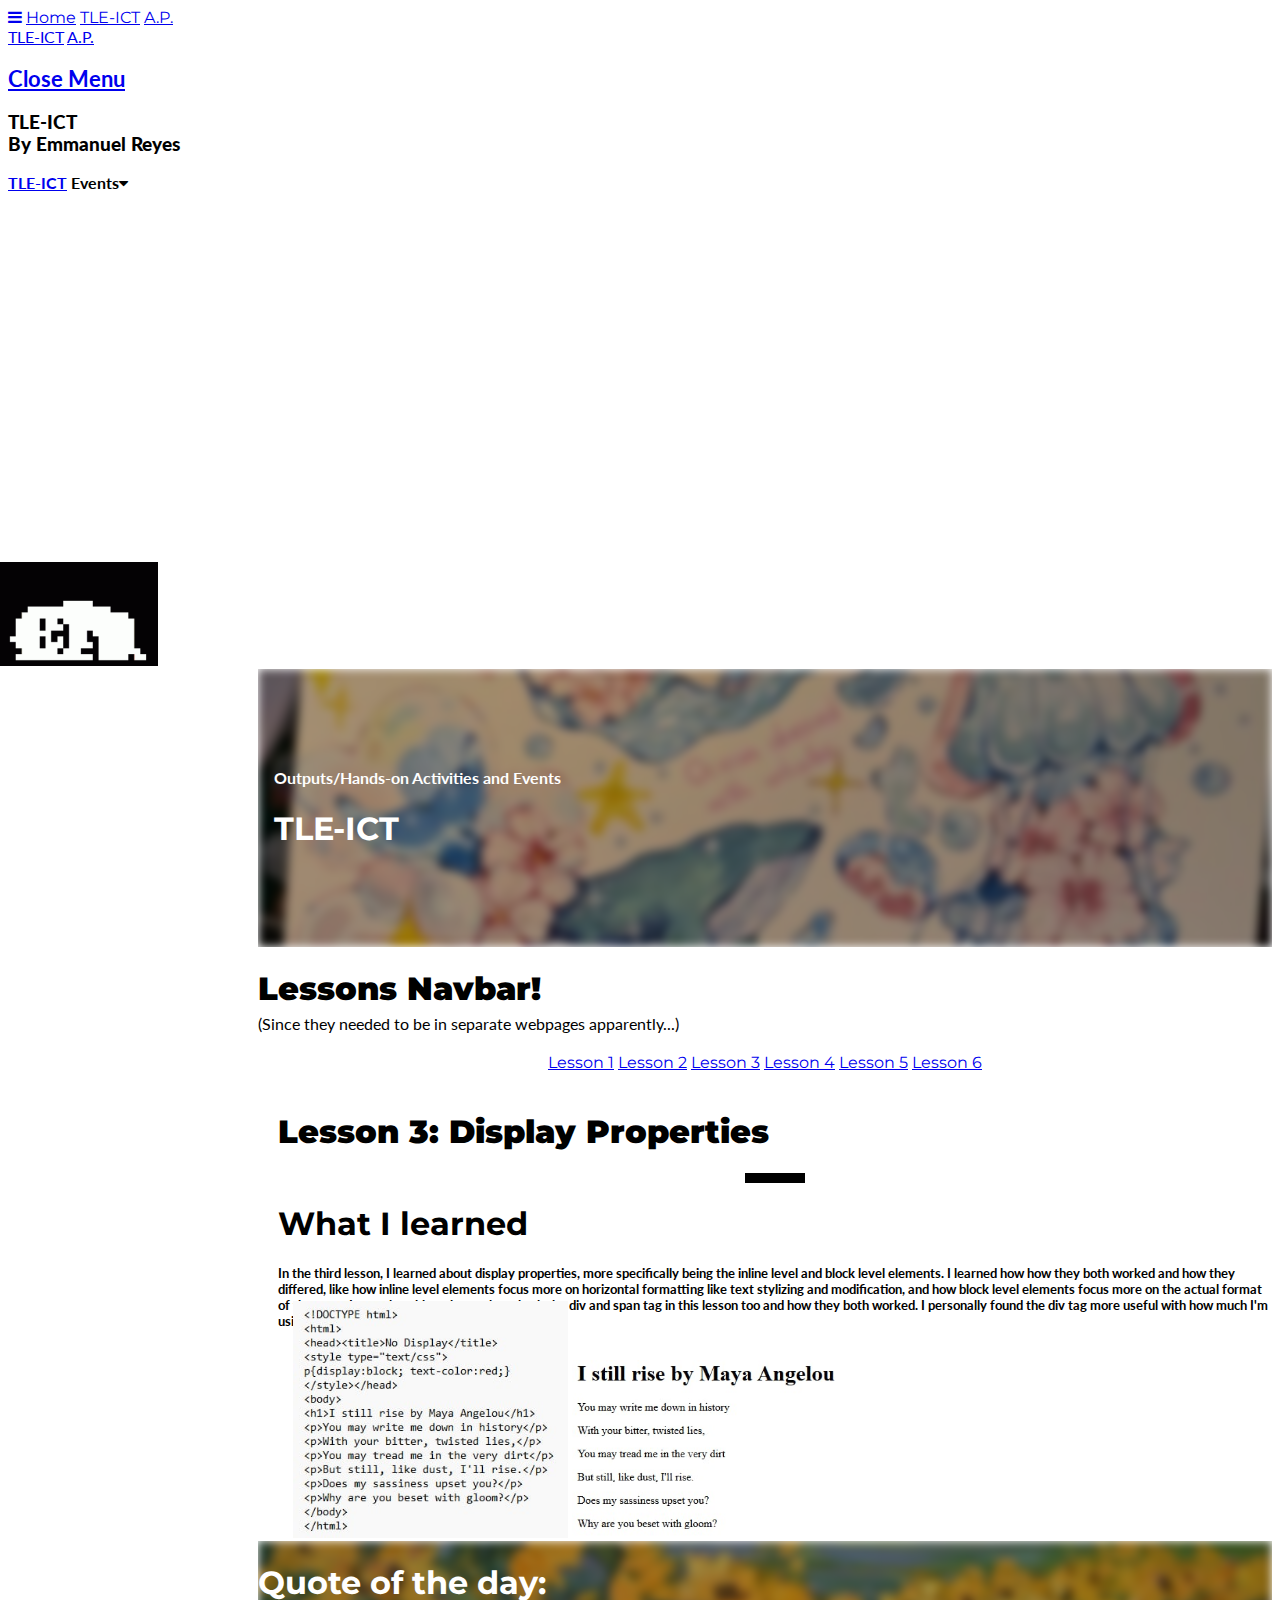
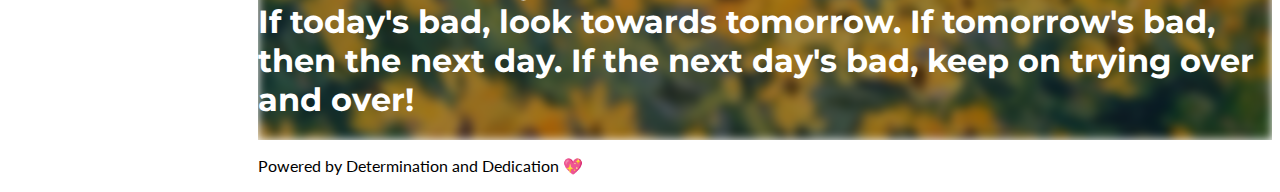
<file: Lesson3.html>
<!DOCTYPE html>
<html lang="en">
<head>
<title>✧TLE-ICT</title>
<meta charset="UTF-8">
<meta name="viewport" content="width=device-width, initial-scale=1.0, maximum-scale=1.0, user-scalable=no, shrink-to-fit=no"> 
<link rel="icon" href="favicon.ico" type="image/x-icon">
<link rel="stylesheet" href="hero-header.css">
<link rel="stylesheet" href="https://www.w3schools.com/w3css/5/w3.css">
<link rel="stylesheet" href="https://fonts.googleapis.com/css?family=Lato">
<link rel="stylesheet" href="https://fonts.googleapis.com/css?family=Montserrat">
<link rel="stylesheet" href="https://cdnjs.cloudflare.com/ajax/libs/font-awesome/4.7.0/css/font-awesome.min.css">
<style type="text/css">
body,h1,h2,h3,h4,h5,h6 {font-family: "Lato", sans-serif}
.w3-bar,h1,button {
  font-family: "Montserrat", sans-serif
}
.fa-anchor,.fa-coffee {
  font-size:200px
}
</style>
</head>
<body>

<!-- Navbar -->
<div class="w3-top" style="z-index:4;">
  <div class="w3-bar w3-black w3-card w3-large nav-center-override">
    <a class="w3-bar-item w3-button w3-hide-medium w3-hide-large w3-right w3-padding-large w3-hover-white w3-large" href="javascript:void(0);" onclick="myFunction()" title="Toggle Navigation Menu"><i class="fa fa-bars"></i></a>
    <a href="Mypersonalspace.html" class="w3-bar-item w3-button w3-hide-small w3-padding-large w3-hover-white">Home</a>
    <a href="TLE-ICT.html" class="w3-bar-item w3-button w3-hide-small w3-padding-large w3-hover-white">TLE-ICT</a>
    <a href="A.P..html" class="w3-bar-item w3-button w3-hide-small w3-padding-large w3-hover-white">A.P.</a>
  </div>

  <div id="navDemo" class="w3-bar-block w3-white w3-hide w3-hide-large w3-hide-medium w3-large">
    <a href="#" class="w3-bar-item w3-button w3-padding-large">TLE-ICT</a>
    <a href="#" class="w3-bar-item w3-button w3-padding-large">A.P.</a>
  </div>
</div>

<!-- Sidebar/menu -->
<nav class="w3-sidebar w3-black w3-collapse w3-top w3-large w3-padding" style="z-index:3;width:250px;font-weight:bold;" id="mySidebar"><br>
  <a href="javascript:void(0)" onclick="w3_close()" class="w3-button w3-hide-large w3-display-topleft" style="width:100%;font-size:22px">Close Menu</a>
  <div class="w3-container">
    <h3 class="w3-padding-64"><b>TLE-ICT<br>By Emmanuel Reyes</b></h3>
  </div>
  
  <div class="w3-bar-block">
    <a href="TLE-ICT.html" onclick="w3_close()" class="w3-bar-item w3-button w3-hover-white">TLE-ICT</a>
    
    <input type="checkbox" id="events-toggle" class="css-toggle-input" hidden>
    <label for="events-toggle" class="w3-button w3-block w3-left-align w3-hover-white">
      Events<i class="fa fa-caret-down"></i>
    </label>
    
    <div id="Events" class="w3-bar-block w3-black w3-card css-accordion-content">
      <a href="TLE-ICT.html #BNW" onclick="w3_close()" class="w3-bar-item w3-button w3-hover-white">Buwan Ng Wika</a>
      <a href="TLE-ICT.html #Int" onclick="w3_close()" class="w3-bar-item w3-button w3-hover-white">Intrams</a>
      <a href="TLE-ICT.html #Sci" onclick="w3_close()" class="w3-bar-item w3-button w3-hover-white">Sci. Month</a>
      <a href="TLE-ICT.html #APM" onclick="w3_close()" class="w3-bar-item w3-button w3-hover-white">A.P. Month</a>
      <a href="TLE-ICT.html #TeD" onclick="w3_close()" class="w3-bar-item w3-button w3-hover-white">Teachers Day</a>
      <a href="TLE-ICT.html #ClM" onclick="w3_close()" class="w3-bar-item w3-button w3-hover-white">Cluster Meet</a>
      <a href="TLE-ICT.html #ESP" onclick="w3_close()" class="w3-bar-item w3-button w3-hover-white">ESP Mass</a>
    </div>
  </div> 
  <div class="w3-container w3-padding-32 w3-center"> 
    <img src="TobySleep.gif" alt="TobyBFox" style="width:160px; margin-top: 370px; position:relative; left:-10px;">
  </div>
</nav>

<div style="margin-left:250px;">

<!-- Header -->
<header class="w3-container w3-center hero-header" style="padding:78px 16px;">
  <div class="blurred-bg-image"></div>
   <h4 class="w3-margin w3-animate-bottom" style="color:white;">Outputs/Hands-on Activities and Events</h4>
   <h1 class="w3-xxxlarge w3-animate-bottom" style="color:white;">TLE-ICT</h1>
</header>

<!--Lesson Section-->
<div class="w3-container w3-center" style="margin-top:15px;">
    <h1 class="w3-jumbo"><b>Lessons Navbar!</b></h1>
    <p class="w3-text-grey" style="margin-top:-15px;">(Since they needed to be in separate webpages apparently...)</p>
</div>
<div class="w3-center w3-bar w3-black w3-card w3-large" style="margin: 20px auto; max-width: 850px; text-align: center;">
  <a href="Lesson1.html" class="w3-button w3-padding-large w3-hover-white">Lesson 1</a>
  <a href="Lesson2.html" class="w3-button w3-padding-large w3-hover-white">Lesson 2</a>
  <a href="Lesson3.html" class="w3-button w3-padding-large w3-hover-white">Lesson 3</a>
  <a href="Lesson4.html" class="w3-button w3-padding-large w3-hover-white">Lesson 4</a>
  <a href="Lesson5.html" class="w3-button w3-padding-large w3-hover-white">Lesson 5</a>
  <a href="Lesson6.html" class="w3-button w3-padding-large w3-hover-white">Lesson 6</a>
</div>

<!--Main Content-->
<div style="margin-left:20px;">

<!-- Lesson 3 -->
  <div class="w3-container" style="margin-top:40px;">
    <h1 class="w3-jumbo"><b>Lesson 3: Display Properties</b></h1>
    <hr style="width:50px;border:5px solid black" class="w3-round">
 </div><div class="w3-row-padding w3-padding-64 w3-container">
  <div class="w3-content">
    <div class="w3-twothird">
      <h1>What I learned</h1>
      <h5 class="w3-padding-16">In the third lesson, I learned about display properties, more specifically being the inline level and block level elements. I learned how how they both worked and how they differed, like how inline level elements focus more on horizontal formatting like text stylizing and modification, and how block level elements focus more on the actual format of the page. I was also able to learn about both the div and span tag in this lesson too and how they both worked. I personally found the div tag more useful with how much I'm using it in this website.</h5>
    </div>
    <div class="w3-third">
      <img src="Lesson3Code.jpg" alt="Pic of myself :3" width="275px" style="margin-top:-50px;position: relative; left: 15px;">
      <img src="Lesson3Output.jpg" alt="Pic of myself :3" width="275px" style="position: relative; left: 15px;">
    </div>
  </div>
</div>
</div>


<!--Quote above footer-->
<div class="w3-container w3-center hero-footer w3-padding-64">
  <div class="yellow-blur-image"></div>
    <h1 class="w3-margin w3-xlarge" style="color:white;">Quote of the day: <br>
If today's bad, look towards tomorrow. If tomorrow's bad, then the next day. If the next day's bad, keep on trying over and over!</h1>
</div>

<!-- Footer -->
<footer class="w3-container w3-padding-32 w3-center w3-black w3-opacity" >  
   <p>Powered by Determination and Dedication 💖</p>
</footer>
</div>

</body>
</html>
</file>
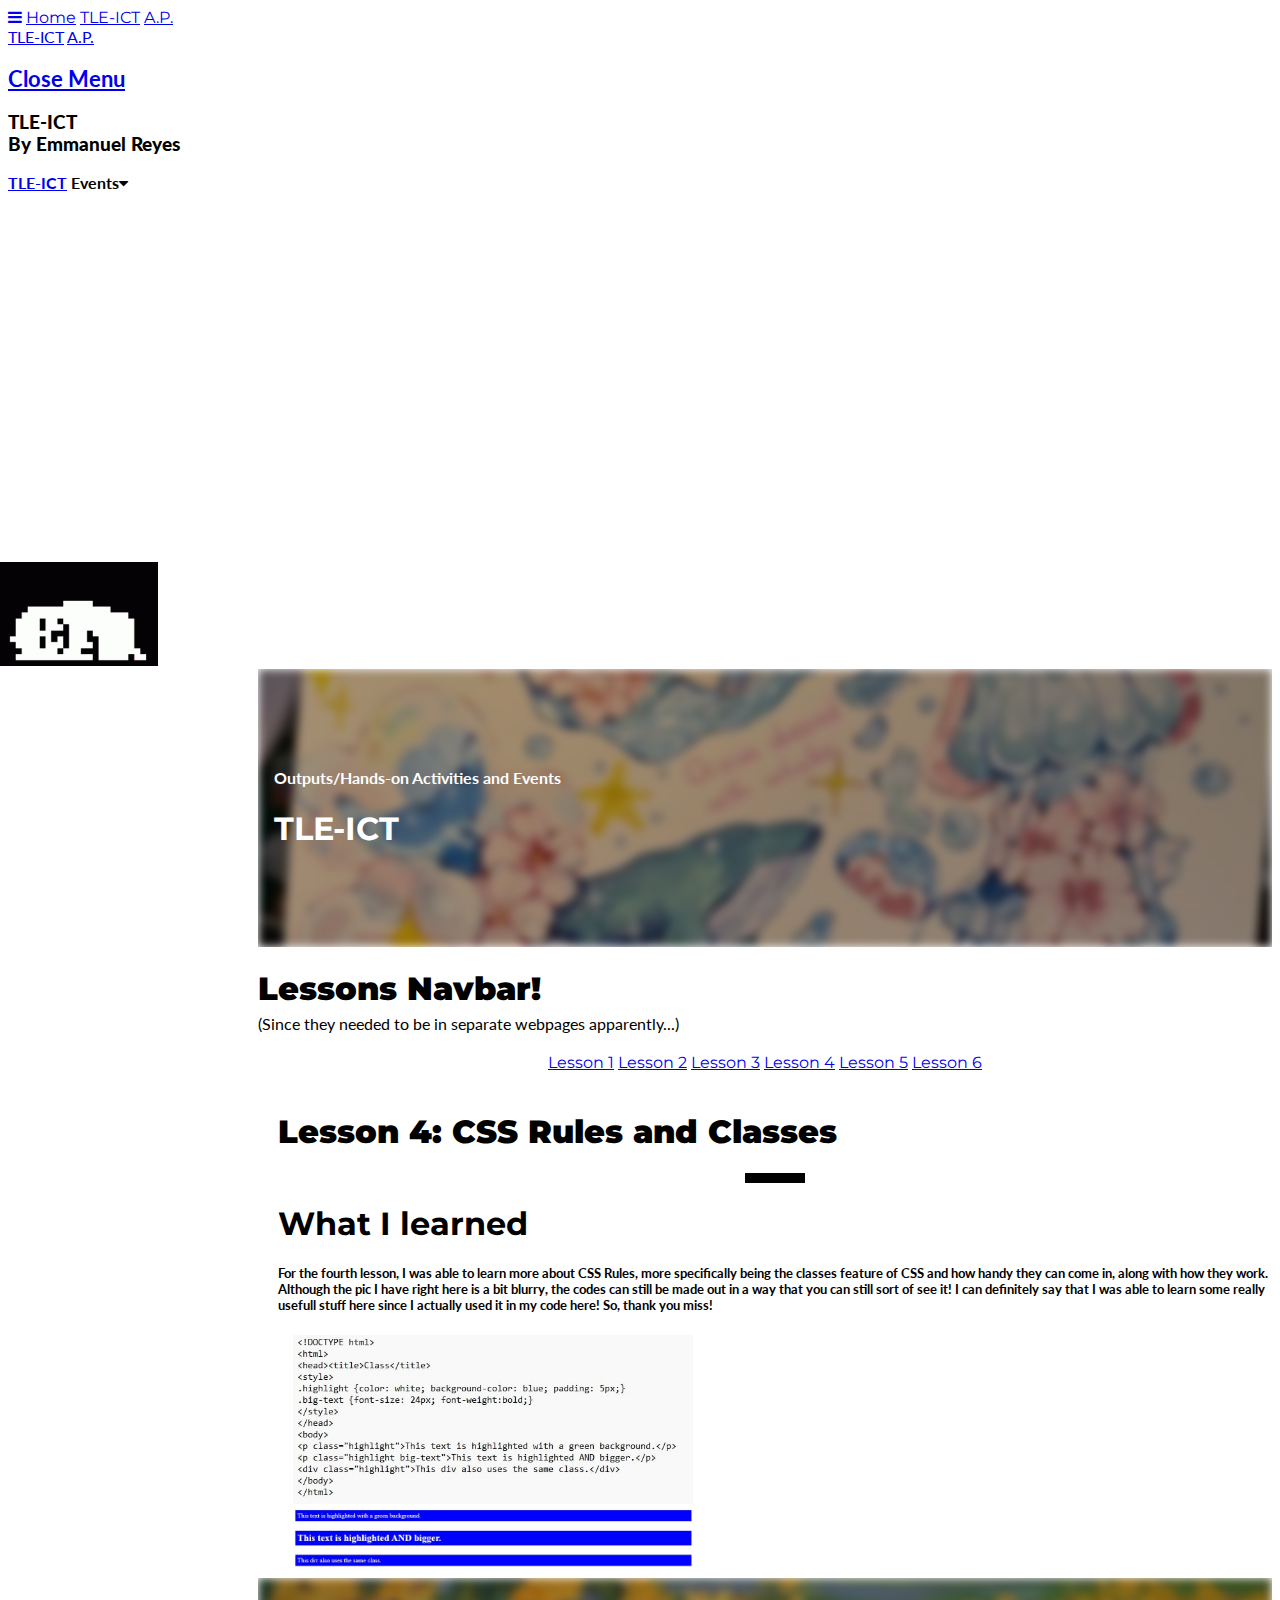
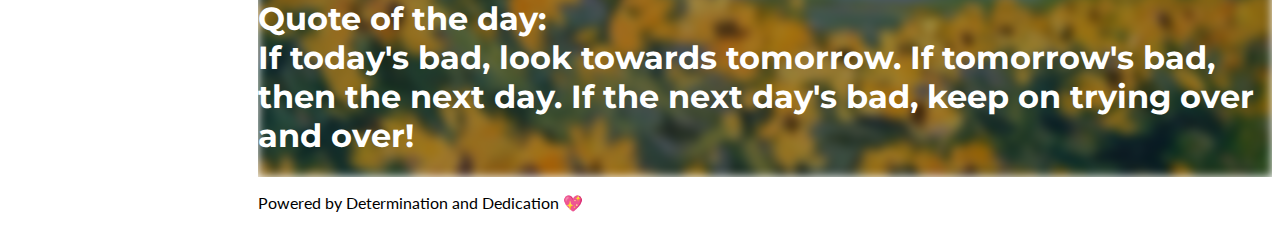
<file: Lesson4.html>
<!DOCTYPE html>
<html lang="en">
<head>
<title>✧TLE-ICT</title>
<meta charset="UTF-8">
<meta name="viewport" content="width=device-width, initial-scale=1.0, maximum-scale=1.0, user-scalable=no, shrink-to-fit=no"> 
<link rel="icon" href="favicon.ico" type="image/x-icon">
<link rel="stylesheet" href="hero-header.css">
<link rel="stylesheet" href="https://www.w3schools.com/w3css/5/w3.css">
<link rel="stylesheet" href="https://fonts.googleapis.com/css?family=Lato">
<link rel="stylesheet" href="https://fonts.googleapis.com/css?family=Montserrat">
<link rel="stylesheet" href="https://cdnjs.cloudflare.com/ajax/libs/font-awesome/4.7.0/css/font-awesome.min.css">
<style type="text/css">
body,h1,h2,h3,h4,h5,h6 {font-family: "Lato", sans-serif}
.w3-bar,h1,button {
  font-family: "Montserrat", sans-serif
}
.fa-anchor,.fa-coffee {
  font-size:200px
}
</style>
</head>
<body>

<!-- Navbar -->
<div class="w3-top" style="z-index:4;">
  <div class="w3-bar w3-black w3-card w3-large nav-center-override">
    <a class="w3-bar-item w3-button w3-hide-medium w3-hide-large w3-right w3-padding-large w3-hover-white w3-large" href="javascript:void(0);" onclick="myFunction()" title="Toggle Navigation Menu"><i class="fa fa-bars"></i></a>
    <a href="Mypersonalspace.html" class="w3-bar-item w3-button w3-hide-small w3-padding-large w3-hover-white">Home</a>
    <a href="TLE-ICT.html" class="w3-bar-item w3-button w3-hide-small w3-padding-large w3-hover-white">TLE-ICT</a>
    <a href="A.P..html" class="w3-bar-item w3-button w3-hide-small w3-padding-large w3-hover-white">A.P.</a>
  </div>

  <div id="navDemo" class="w3-bar-block w3-white w3-hide w3-hide-large w3-hide-medium w3-large">
    <a href="#" class="w3-bar-item w3-button w3-padding-large">TLE-ICT</a>
    <a href="#" class="w3-bar-item w3-button w3-padding-large">A.P.</a>
  </div>
</div>

<!-- Sidebar/menu -->
<nav class="w3-sidebar w3-black w3-collapse w3-top w3-large w3-padding" style="z-index:3;width:250px;font-weight:bold;" id="mySidebar"><br>
  <a href="javascript:void(0)" onclick="w3_close()" class="w3-button w3-hide-large w3-display-topleft" style="width:100%;font-size:22px">Close Menu</a>
  <div class="w3-container">
    <h3 class="w3-padding-64"><b>TLE-ICT<br>By Emmanuel Reyes</b></h3>
  </div>
  
  <div class="w3-bar-block">
    <a href="TLE-ICT.html" onclick="w3_close()" class="w3-bar-item w3-button w3-hover-white">TLE-ICT</a>
    
    <input type="checkbox" id="events-toggle" class="css-toggle-input" hidden>
    <label for="events-toggle" class="w3-button w3-block w3-left-align w3-hover-white">
      Events<i class="fa fa-caret-down"></i>
    </label>
    
    <div id="Events" class="w3-bar-block w3-black w3-card css-accordion-content">
      <a href="TLE-ICT.html #BNW" onclick="w3_close()" class="w3-bar-item w3-button w3-hover-white">Buwan Ng Wika</a>
      <a href="TLE-ICT.html #Int" onclick="w3_close()" class="w3-bar-item w3-button w3-hover-white">Intrams</a>
      <a href="TLE-ICT.html #Sci" onclick="w3_close()" class="w3-bar-item w3-button w3-hover-white">Sci. Month</a>
      <a href="TLE-ICT.html #APM" onclick="w3_close()" class="w3-bar-item w3-button w3-hover-white">A.P. Month</a>
      <a href="TLE-ICT.html #TeD" onclick="w3_close()" class="w3-bar-item w3-button w3-hover-white">Teachers Day</a>
      <a href="TLE-ICT.html #ClM" onclick="w3_close()" class="w3-bar-item w3-button w3-hover-white">Cluster Meet</a>
      <a href="TLE-ICT.html #ESP" onclick="w3_close()" class="w3-bar-item w3-button w3-hover-white">ESP Mass</a>
    </div>
  </div> 
  <div class="w3-container w3-padding-32 w3-center"> 
    <img src="TobySleep.gif" alt="TobyBFox" style="width:160px; margin-top: 370px; position:relative; left:-10px;">
  </div>
</nav>

<div style="margin-left:250px;">

<!-- Header -->
<header class="w3-container w3-center hero-header" style="padding:78px 16px;">
  <div class="blurred-bg-image"></div>
   <h4 class="w3-margin w3-animate-bottom" style="color:white;">Outputs/Hands-on Activities and Events</h4>
   <h1 class="w3-xxxlarge w3-animate-bottom" style="color:white;">TLE-ICT</h1>
</header>

<!--Lesson Section-->
<div class="w3-container w3-center" style="margin-top:15px;">
    <h1 class="w3-jumbo"><b>Lessons Navbar!</b></h1>
    <p class="w3-text-grey" style="margin-top:-15px;">(Since they needed to be in separate webpages apparently...)</p>
</div>
<div class="w3-center w3-bar w3-black w3-card w3-large" style="margin: 20px auto; max-width: 850px; text-align: center;">
  <a href="Lesson1.html" class="w3-button w3-padding-large w3-hover-white">Lesson 1</a>
  <a href="Lesson2.html" class="w3-button w3-padding-large w3-hover-white">Lesson 2</a>
  <a href="Lesson3.html" class="w3-button w3-padding-large w3-hover-white">Lesson 3</a>
  <a href="Lesson4.html" class="w3-button w3-padding-large w3-hover-white">Lesson 4</a>
  <a href="Lesson5.html" class="w3-button w3-padding-large w3-hover-white">Lesson 5</a>
  <a href="Lesson6.html" class="w3-button w3-padding-large w3-hover-white">Lesson 6</a>
</div>

<!--Main Content-->
<div style="margin-left:20px;">

<!-- Lesson 4 -->
  <div class="w3-container" style="margin-top:40px;">
    <h1 class="w3-jumbo"><b>Lesson 4: CSS Rules and Classes</b></h1>
    <hr style="width:50px;border:5px solid black" class="w3-round">
  </div>
<div class="w3-row-padding w3-padding-64 w3-container">
  <div class="w3-content">
    <div class="w3-twothird">
      <h1>What I learned</h1>
      <h5 class="w3-padding-16">For the fourth lesson, I was able to learn more about CSS Rules, more specifically being the classes feature of CSS and how handy they can come in, along with how they work. Although the pic I have right here is a bit blurry, the codes can still be made out in a way that you can still sort of see it! I can definitely say that I was able to learn some really usefull stuff here since I actually used it in my code here! So, thank you miss!</h5>
    </div>
    <div class="w3-third">
      <img src="Lesson4Code.jpg" alt="Pic of myself :3" width="400px" style="position: relative; left: 15px;">
    </div>
    <div class="w3-third">
      <img src="Lesson4Output.jpg" alt="Pic of myself :3" width="400px" style="position: relative; left: 15px;">
    </div>
  </div>
</div>
</div>


<!--Quote above footer-->
<div class="w3-container w3-center hero-footer w3-padding-64">
  <div class="yellow-blur-image"></div>
    <h1 class="w3-margin w3-xlarge" style="color:white;">Quote of the day: <br>
If today's bad, look towards tomorrow. If tomorrow's bad, then the next day. If the next day's bad, keep on trying over and over!</h1>
</div>

<!-- Footer -->
<footer class="w3-container w3-padding-32 w3-center w3-black w3-opacity" >  
   <p>Powered by Determination and Dedication 💖</p>
</footer>
</div>

</body>
</html>
</file>
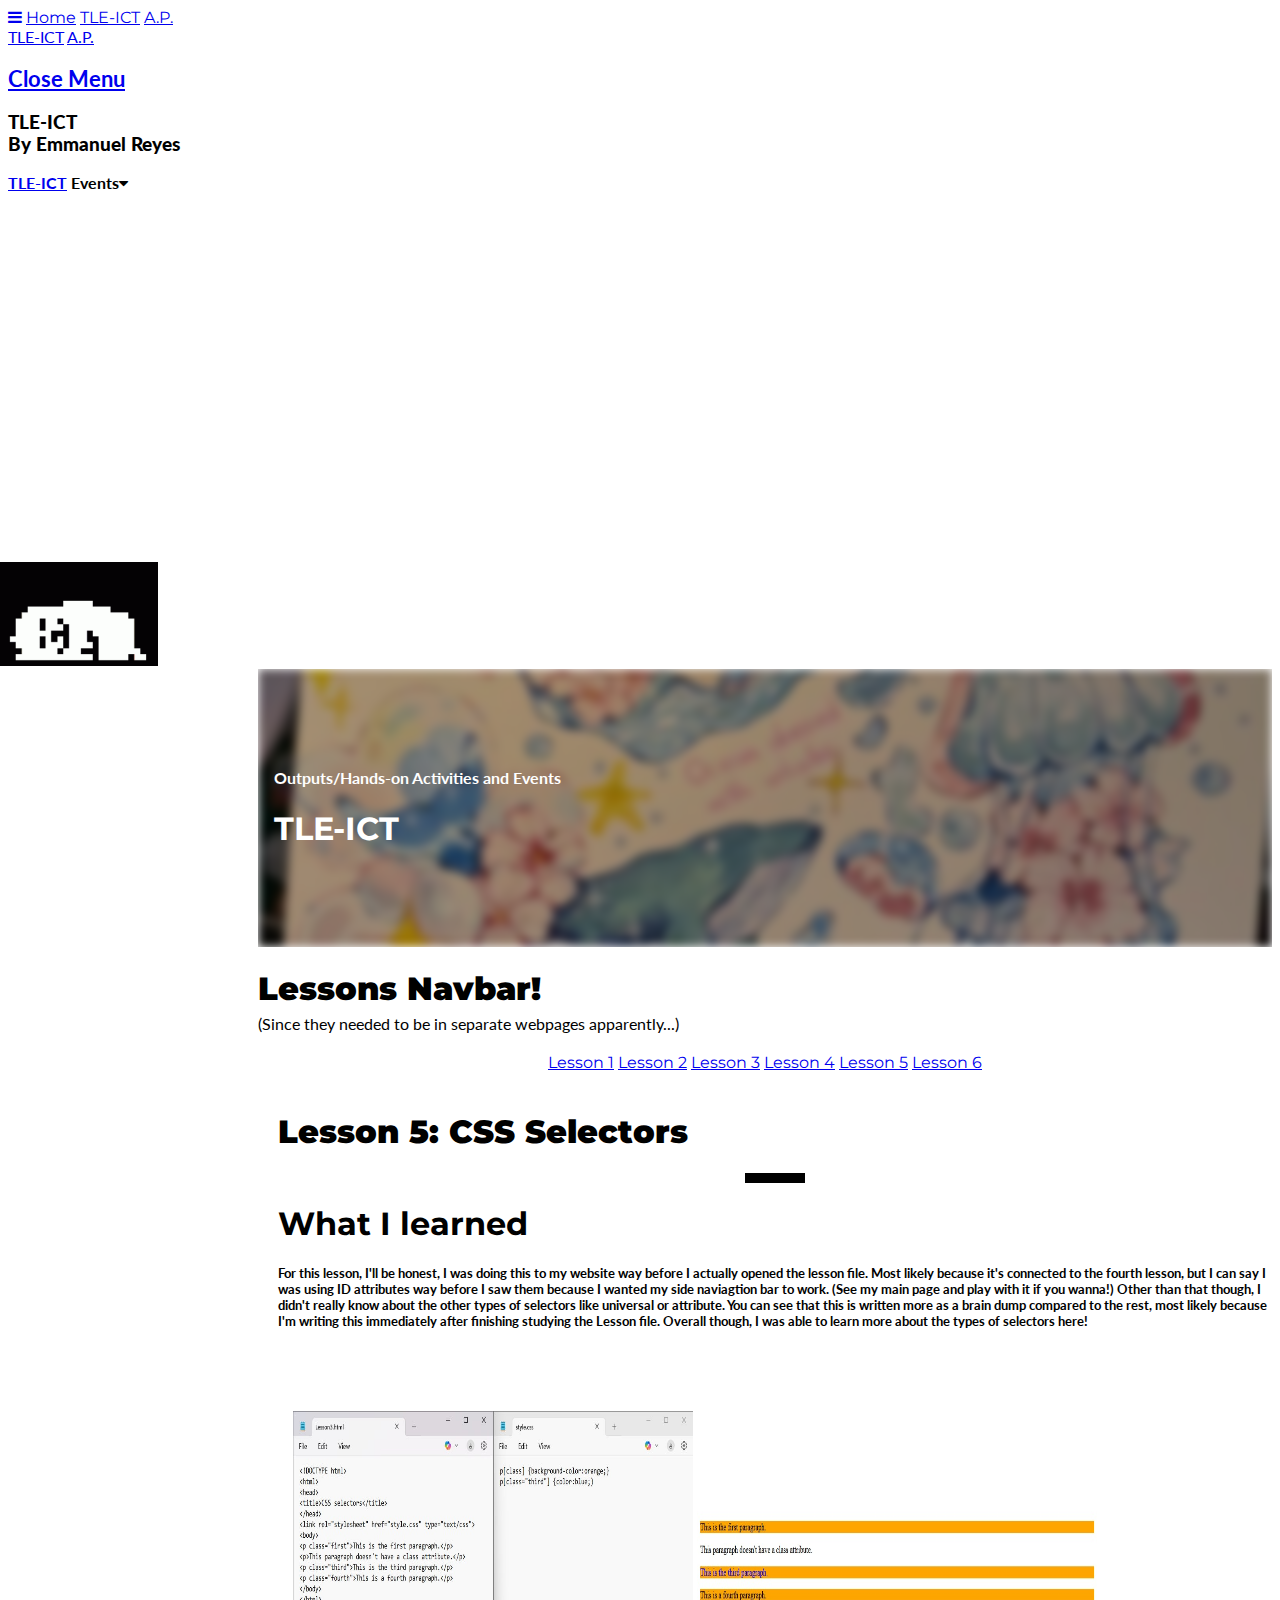
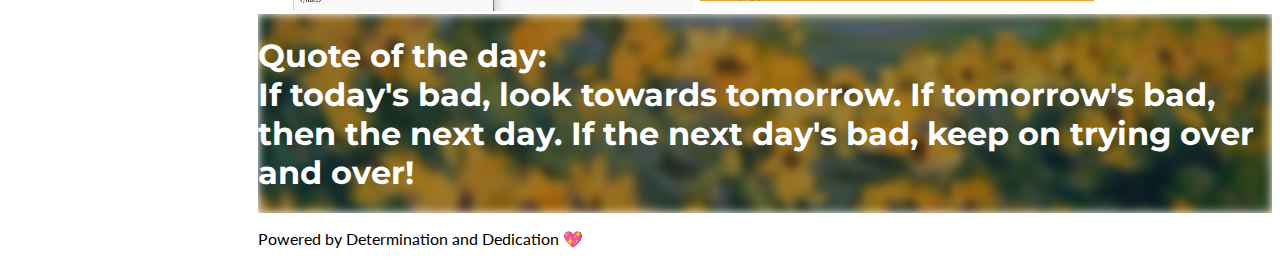
<file: Lesson5.html>
<!DOCTYPE html>
<html lang="en">
<head>
<title>✧TLE-ICT</title>
<meta charset="UTF-8">
<meta name="viewport" content="width=device-width, initial-scale=1.0, maximum-scale=1.0, user-scalable=no, shrink-to-fit=no"> 
<link rel="icon" href="favicon.ico" type="image/x-icon">
<link rel="stylesheet" href="hero-header.css">
<link rel="stylesheet" href="https://www.w3schools.com/w3css/5/w3.css">
<link rel="stylesheet" href="https://fonts.googleapis.com/css?family=Lato">
<link rel="stylesheet" href="https://fonts.googleapis.com/css?family=Montserrat">
<link rel="stylesheet" href="https://cdnjs.cloudflare.com/ajax/libs/font-awesome/4.7.0/css/font-awesome.min.css">
<style type="text/css">
body,h1,h2,h3,h4,h5,h6 {font-family: "Lato", sans-serif}
.w3-bar,h1,button {
  font-family: "Montserrat", sans-serif
}
.fa-anchor,.fa-coffee {
  font-size:200px
}
</style>
</head>
<body>

<!-- Navbar -->
<div class="w3-top" style="z-index:4;">
  <div class="w3-bar w3-black w3-card w3-large nav-center-override">
    <a class="w3-bar-item w3-button w3-hide-medium w3-hide-large w3-right w3-padding-large w3-hover-white w3-large" href="javascript:void(0);" onclick="myFunction()" title="Toggle Navigation Menu"><i class="fa fa-bars"></i></a>
    <a href="Mypersonalspace.html" class="w3-bar-item w3-button w3-hide-small w3-padding-large w3-hover-white">Home</a>
    <a href="TLE-ICT.html" class="w3-bar-item w3-button w3-hide-small w3-padding-large w3-hover-white">TLE-ICT</a>
    <a href="A.P..html" class="w3-bar-item w3-button w3-hide-small w3-padding-large w3-hover-white">A.P.</a>
  </div>

  <div id="navDemo" class="w3-bar-block w3-white w3-hide w3-hide-large w3-hide-medium w3-large">
    <a href="#" class="w3-bar-item w3-button w3-padding-large">TLE-ICT</a>
    <a href="#" class="w3-bar-item w3-button w3-padding-large">A.P.</a>
  </div>
</div>

<!-- Sidebar/menu -->
<nav class="w3-sidebar w3-black w3-collapse w3-top w3-large w3-padding" style="z-index:3;width:250px;font-weight:bold;" id="mySidebar"><br>
  <a href="javascript:void(0)" onclick="w3_close()" class="w3-button w3-hide-large w3-display-topleft" style="width:100%;font-size:22px">Close Menu</a>
  <div class="w3-container">
    <h3 class="w3-padding-64"><b>TLE-ICT<br>By Emmanuel Reyes</b></h3>
  </div>
  
  <div class="w3-bar-block">
    <a href="TLE-ICT.html" onclick="w3_close()" class="w3-bar-item w3-button w3-hover-white">TLE-ICT</a>
    
    <input type="checkbox" id="events-toggle" class="css-toggle-input" hidden>
    <label for="events-toggle" class="w3-button w3-block w3-left-align w3-hover-white">
      Events<i class="fa fa-caret-down"></i>
    </label>
    
    <div id="Events" class="w3-bar-block w3-black w3-card css-accordion-content">
      <a href="TLE-ICT.html #BNW" onclick="w3_close()" class="w3-bar-item w3-button w3-hover-white">Buwan Ng Wika</a>
      <a href="TLE-ICT.html #Int" onclick="w3_close()" class="w3-bar-item w3-button w3-hover-white">Intrams</a>
      <a href="TLE-ICT.html #Sci" onclick="w3_close()" class="w3-bar-item w3-button w3-hover-white">Sci. Month</a>
      <a href="TLE-ICT.html #APM" onclick="w3_close()" class="w3-bar-item w3-button w3-hover-white">A.P. Month</a>
      <a href="TLE-ICT.html #TeD" onclick="w3_close()" class="w3-bar-item w3-button w3-hover-white">Teachers Day</a>
      <a href="TLE-ICT.html #ClM" onclick="w3_close()" class="w3-bar-item w3-button w3-hover-white">Cluster Meet</a>
      <a href="TLE-ICT.html #ESP" onclick="w3_close()" class="w3-bar-item w3-button w3-hover-white">ESP Mass</a>
    </div>
  </div> 
  <div class="w3-container w3-padding-32 w3-center"> 
    <img src="TobySleep.gif" alt="TobyBFox" style="width:160px; margin-top: 370px; position:relative; left:-10px;">
  </div>
</nav>
<div style="margin-left:250px;">

<!-- Header -->
<header class="w3-container w3-center hero-header" style="padding:78px 16px;">
  <div class="blurred-bg-image"></div>
   <h4 class="w3-margin w3-animate-bottom" style="color:white;">Outputs/Hands-on Activities and Events</h4>
   <h1 class="w3-xxxlarge w3-animate-bottom" style="color:white;">TLE-ICT</h1>
</header>

<!--Lesson Section-->
<div class="w3-container w3-center" style="margin-top:15px;">
    <h1 class="w3-jumbo"><b>Lessons Navbar!</b></h1>
    <p class="w3-text-grey" style="margin-top:-15px;">(Since they needed to be in separate webpages apparently...)</p>
</div>
<div class="w3-center w3-bar w3-black w3-card w3-large" style="margin: 20px auto; max-width: 850px; text-align: center;">
  <a href="Lesson1.html" class="w3-button w3-padding-large w3-hover-white">Lesson 1</a>
  <a href="Lesson2.html" class="w3-button w3-padding-large w3-hover-white">Lesson 2</a>
  <a href="Lesson3.html" class="w3-button w3-padding-large w3-hover-white">Lesson 3</a>
  <a href="Lesson4.html" class="w3-button w3-padding-large w3-hover-white">Lesson 4</a>
  <a href="Lesson5.html" class="w3-button w3-padding-large w3-hover-white">Lesson 5</a>
  <a href="Lesson6.html" class="w3-button w3-padding-large w3-hover-white">Lesson 6</a>
</div>

<!--Main Content-->
<div style="margin-left:20px;">

<!-- Lesson 5 -->
  <div class="w3-container" style="margin-top:40px;">
    <h1 class="w3-jumbo"><b>Lesson 5: CSS Selectors</b></h1>
    <hr style="width:50px;border:5px solid black" class="w3-round">
  </div>
<div class="w3-row-padding w3-padding-64 w3-container">
  <div class="w3-content">
    <div class="w3-twothird">
      <h1>What I learned</h1>
      <h5 class="w3-padding-16">For this lesson, I'll be honest, I was doing this to my website way before I actually opened the lesson file. Most likely because it's connected to the fourth lesson, but I can say I was using ID attributes way before I saw them because I wanted my side naviagtion bar to work. (See my main page and play with it if you wanna!) Other than that though, I didn't really know about the other types of selectors like universal or attribute. You can see that this is written more as a brain dump compared to the rest, most likely because I'm writing this immediately after finishing studying the Lesson file. Overall though, I was able to learn more about the types of selectors here!</h5>
    </div>
    <div class="w3-third">
      <img src="Lesson5Code.jpg" alt="Pic of myself :3" width="400px" height="200px" style="margin-top:60px;position: relative; left: 15px;">
      <img src="Lesson5Output.jpg" alt="Pic of myself :3" width="400px" height="100px" style="position: relative; left: 15px;">
    </div>
  </div>
</div>
</div>


<!--Quote above footer-->
<div class="w3-container w3-center hero-footer w3-padding-64">
  <div class="yellow-blur-image"></div>
    <h1 class="w3-margin w3-xlarge" style="color:white;">Quote of the day: <br>
If today's bad, look towards tomorrow. If tomorrow's bad, then the next day. If the next day's bad, keep on trying over and over!</h1>
</div>

<!-- Footer -->
<footer class="w3-container w3-padding-32 w3-center w3-black w3-opacity" >  
   <p>Powered by Determination and Dedication 💖</p>
</footer>
</div>

</body>
</html>
</file>
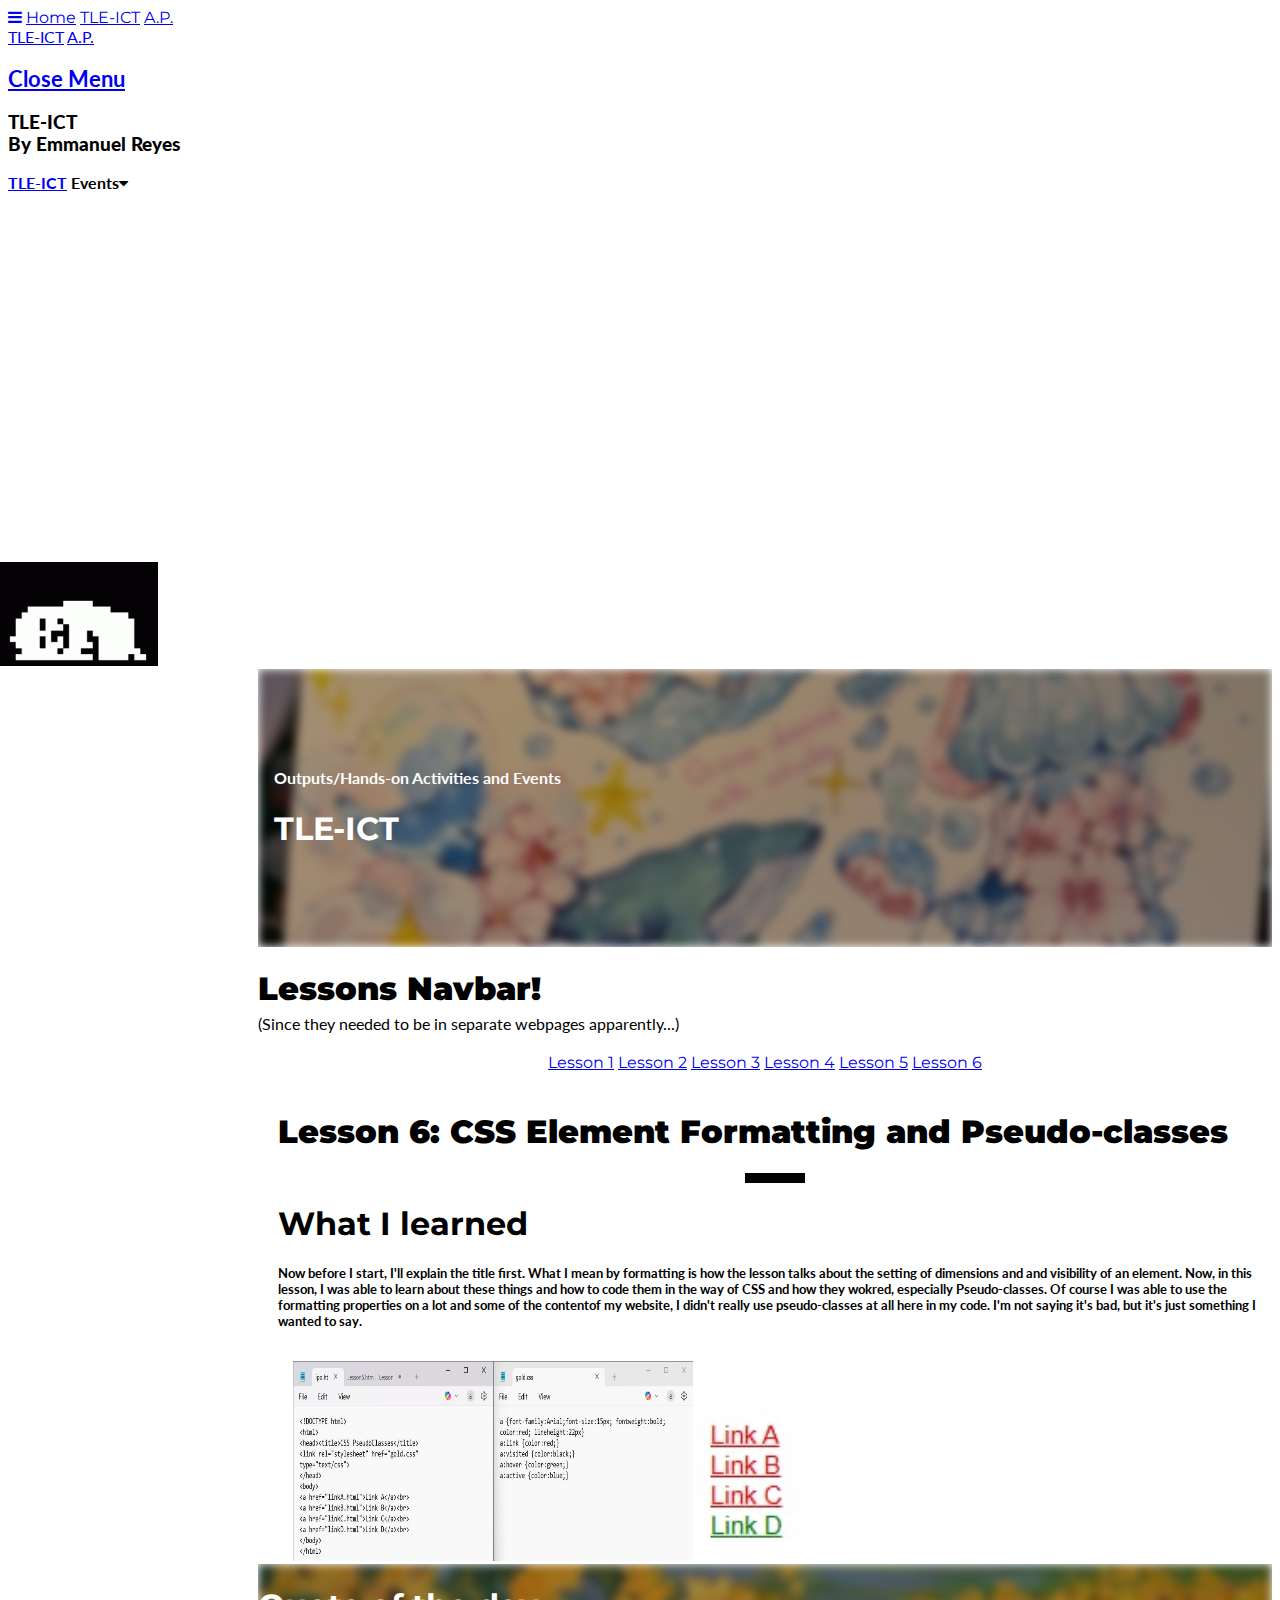
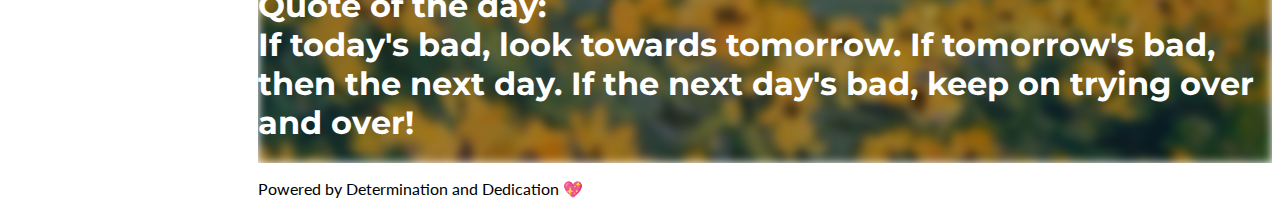
<file: Lesson6.html>
<!DOCTYPE html>
<html lang="en">
<head>
<title>✧TLE-ICT</title>
<meta charset="UTF-8">
<meta name="viewport" content="width=device-width, initial-scale=1.0, maximum-scale=1.0, user-scalable=no, shrink-to-fit=no"> 
<link rel="icon" href="favicon.ico" type="image/x-icon">
<link rel="stylesheet" href="hero-header.css">
<link rel="stylesheet" href="https://www.w3schools.com/w3css/5/w3.css">
<link rel="stylesheet" href="https://fonts.googleapis.com/css?family=Lato">
<link rel="stylesheet" href="https://fonts.googleapis.com/css?family=Montserrat">
<link rel="stylesheet" href="https://cdnjs.cloudflare.com/ajax/libs/font-awesome/4.7.0/css/font-awesome.min.css">
<style type="text/css">
body,h1,h2,h3,h4,h5,h6 {font-family: "Lato", sans-serif}
.w3-bar,h1,button {
  font-family: "Montserrat", sans-serif
}
.fa-anchor,.fa-coffee {
  font-size:200px
}
</style>
</head>
<body>

<!-- Navbar -->
<div class="w3-top" style="z-index:4;">
  <div class="w3-bar w3-black w3-card w3-large nav-center-override">
    <a class="w3-bar-item w3-button w3-hide-medium w3-hide-large w3-right w3-padding-large w3-hover-white w3-large" href="javascript:void(0);" onclick="myFunction()" title="Toggle Navigation Menu"><i class="fa fa-bars"></i></a>
    <a href="Mypersonalspace.html" class="w3-bar-item w3-button w3-hide-small w3-padding-large w3-hover-white">Home</a>
    <a href="TLE-ICT.html" class="w3-bar-item w3-button w3-hide-small w3-padding-large w3-hover-white">TLE-ICT</a>
    <a href="A.P..html" class="w3-bar-item w3-button w3-hide-small w3-padding-large w3-hover-white">A.P.</a>
  </div>

  <div id="navDemo" class="w3-bar-block w3-white w3-hide w3-hide-large w3-hide-medium w3-large">
    <a href="#" class="w3-bar-item w3-button w3-padding-large">TLE-ICT</a>
    <a href="#" class="w3-bar-item w3-button w3-padding-large">A.P.</a>
  </div>
</div>

<!-- Sidebar/menu -->
<nav class="w3-sidebar w3-black w3-collapse w3-top w3-large w3-padding" style="z-index:3;width:250px;font-weight:bold;" id="mySidebar"><br>
  <a href="javascript:void(0)" onclick="w3_close()" class="w3-button w3-hide-large w3-display-topleft" style="width:100%;font-size:22px">Close Menu</a>
  <div class="w3-container">
    <h3 class="w3-padding-64"><b>TLE-ICT<br>By Emmanuel Reyes</b></h3>
  </div>
  
  <div class="w3-bar-block">
    <a href="TLE-ICT.html" onclick="w3_close()" class="w3-bar-item w3-button w3-hover-white">TLE-ICT</a>
    
    <input type="checkbox" id="events-toggle" class="css-toggle-input" hidden>
    <label for="events-toggle" class="w3-button w3-block w3-left-align w3-hover-white">
      Events<i class="fa fa-caret-down"></i>
    </label>
    
    <div id="Events" class="w3-bar-block w3-black w3-card css-accordion-content">
      <a href="TLE-ICT.html #BNW" onclick="w3_close()" class="w3-bar-item w3-button w3-hover-white">Buwan Ng Wika</a>
      <a href="TLE-ICT.html #Int" onclick="w3_close()" class="w3-bar-item w3-button w3-hover-white">Intrams</a>
      <a href="TLE-ICT.html #Sci" onclick="w3_close()" class="w3-bar-item w3-button w3-hover-white">Sci. Month</a>
      <a href="TLE-ICT.html #APM" onclick="w3_close()" class="w3-bar-item w3-button w3-hover-white">A.P. Month</a>
      <a href="TLE-ICT.html #TeD" onclick="w3_close()" class="w3-bar-item w3-button w3-hover-white">Teachers Day</a>
      <a href="TLE-ICT.html #ClM" onclick="w3_close()" class="w3-bar-item w3-button w3-hover-white">Cluster Meet</a>
      <a href="TLE-ICT.html #ESP" onclick="w3_close()" class="w3-bar-item w3-button w3-hover-white">ESP Mass</a>
    </div>
  </div> 
  <div class="w3-container w3-padding-32 w3-center"> 
    <img src="TobySleep.gif" alt="TobyBFox" style="width:160px; margin-top: 370px; position:relative; left:-10px;">
  </div>
</nav>
<div style="margin-left:250px;">

<!-- Header -->
<header class="w3-container w3-center hero-header" style="padding:78px 16px;">
  <div class="blurred-bg-image"></div>
   <h4 class="w3-margin w3-animate-bottom" style="color:white;">Outputs/Hands-on Activities and Events</h4>
   <h1 class="w3-xxxlarge w3-animate-bottom" style="color:white;">TLE-ICT</h1>
</header>

<!--Lesson Section-->
<div class="w3-container w3-center" style="margin-top:15px;">
    <h1 class="w3-jumbo"><b>Lessons Navbar!</b></h1>
    <p class="w3-text-grey" style="margin-top:-15px;">(Since they needed to be in separate webpages apparently...)</p>
</div>
<div class="w3-center w3-bar w3-black w3-card w3-large" style="margin: 20px auto; max-width: 850px; text-align: center;">
  <a href="Lesson1.html" class="w3-button w3-padding-large w3-hover-white">Lesson 1</a>
  <a href="Lesson2.html" class="w3-button w3-padding-large w3-hover-white">Lesson 2</a>
  <a href="Lesson3.html" class="w3-button w3-padding-large w3-hover-white">Lesson 3</a>
  <a href="Lesson4.html" class="w3-button w3-padding-large w3-hover-white">Lesson 4</a>
  <a href="Lesson5.html" class="w3-button w3-padding-large w3-hover-white">Lesson 5</a>
  <a href="Lesson6.html" class="w3-button w3-padding-large w3-hover-white">Lesson 6</a>
</div>

<!--Main Content-->
<div style="margin-left:20px;">

<!-- Lesson 6 -->
  <div class="w3-container" style="margin-top:40px;">
    <h1 class="w3-jumbo"><b>Lesson 6: CSS Element Formatting and Pseudo-classes</b></h1>
    <hr style="width:50px;border:5px solid black" class="w3-round">
  </div>
<div class="w3-row-padding w3-padding-64 w3-container">
  <div class="w3-content">
    <div class="w3-twothird">
      <h1>What I learned</h1>
      <h5 class="w3-padding-16">Now before I start, I'll explain the title first. What I mean by formatting is how the lesson talks about the setting of dimensions and and visibility of an element. Now, in this lesson, I was able to learn about these things and how to code them in the way of CSS and how they wokred, especially Pseudo-classes. Of course I was able to use the formatting properties on a lot and some of the contentof my website, I didn't really use pseudo-classes at all here in my code. I'm not saying it's bad, but it's just something I wanted to say.</h5>
    </div>
    <div class="w3-third">
      <img src="Lesson6Code.jpg" alt="Pic of myself :3" width="400px" height="200px" style="margin-top:10px;position: relative; left: 15px;">
      <img src="Lesson6Output.jpg" alt="Pic of myself :3" width="350px" style="position: relative; left: 15px;">
    </div>
  </div>
</div>
</div>


<!--Quote above footer-->
<div class="w3-container w3-center hero-footer w3-padding-64">
  <div class="yellow-blur-image"></div>
    <h1 class="w3-margin w3-xlarge" style="color:white;">Quote of the day: <br>
If today's bad, look towards tomorrow. If tomorrow's bad, then the next day. If the next day's bad, keep on trying over and over!</h1>
</div>

<!-- Footer -->
<footer class="w3-container w3-padding-32 w3-center w3-black w3-opacity" >  
   <p>Powered by Determination and Dedication 💖</p>
</footer>
</div>

</body>
</html>
</file>
<file: hero-header.css>
html {
  scroll-behavior: smooth;
}

.hero-header {
  position: relative;
  overflow: hidden;
}

.hero-footer {
  position: relative;
  overflow: hidden;
}

.yellow-blur-image {
  position: absolute;
  top: 0;
  left: 0;
  width: 100%;
  height: 100%;
  background-image: linear-gradient(rgba(0, 0, 0, 0.35), rgba(0, 0, 0, 0.35)), url('WatercolorYellow.jpg');
  background-size: cover;
  background-position: center;
  filter: blur(5px);
  z-index: -1;
}

.blurred-bg-image {
  position: absolute;
  top: 0;
  left: 0;
  width: 100%;
  height: 100%;
  background-image: linear-gradient(rgba(0, 0, 0, 0.35), rgba(0, 0, 0, 0.35)), url('WatercolorBlue.jpg');
  background-size: cover;
  background-position: center;
  filter: blur(5px);
  z-index: -1;
}

.responsive-video-container {
  position: relative;
  overflow: hidden;
  padding-top: 56.25%;
  margin: 20px auto;
}

.responsive-video-container iframe {
  position: absolute;
  top: 0;
  left: 0;
  width: 100%;
  height: 100%;
  border: 0;
}

.css-accordion-content {
    display: none;
}

#events-toggle:checked ~ .css-accordion-content {
    display: block;
}

#events-toggle:checked + label i.fa-caret-down {
    transform: rotate(180deg);
    transition: transform 0.3s;
}

label i.fa-caret-down {
    transition: transform 0.3s;
}

.image-behind {
    position: relative;
    z-index: 10;
}

.image-in-front {
    position: relative;
    z-index: 20; 
}
</file>
